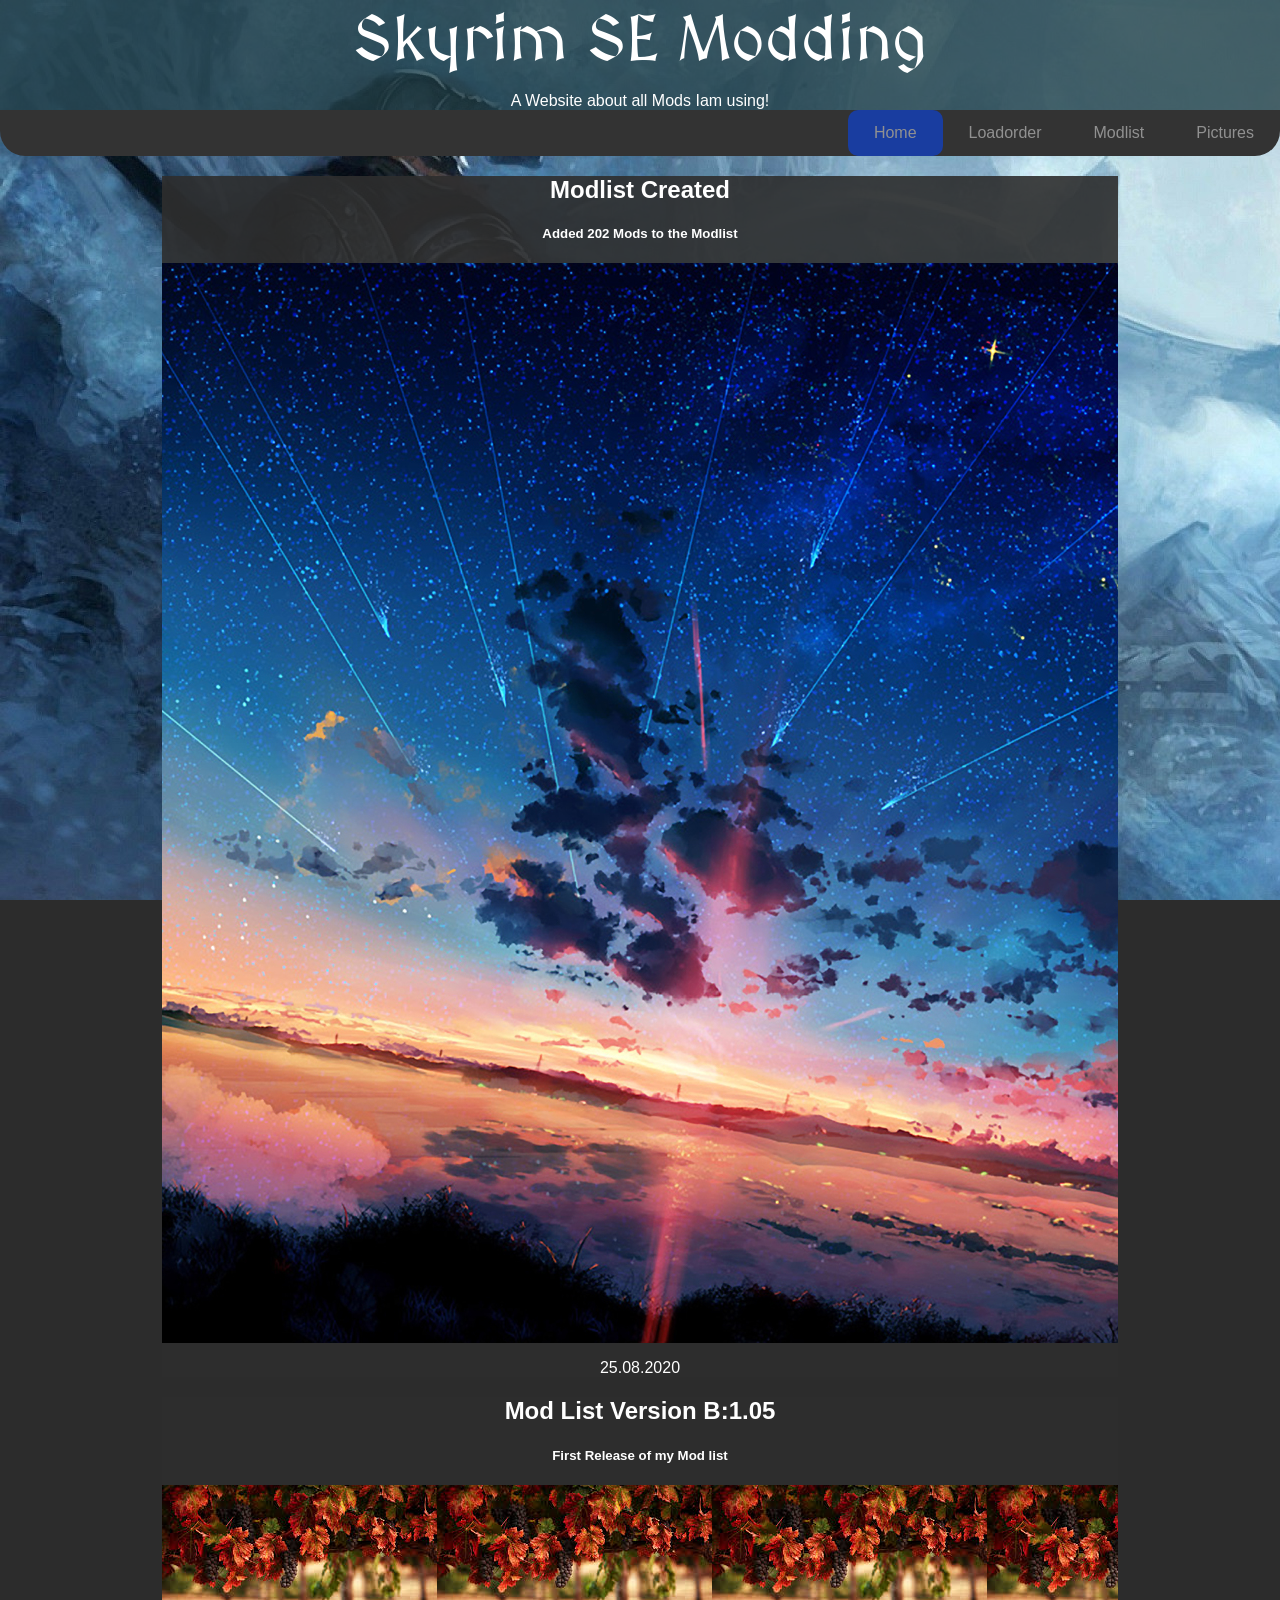
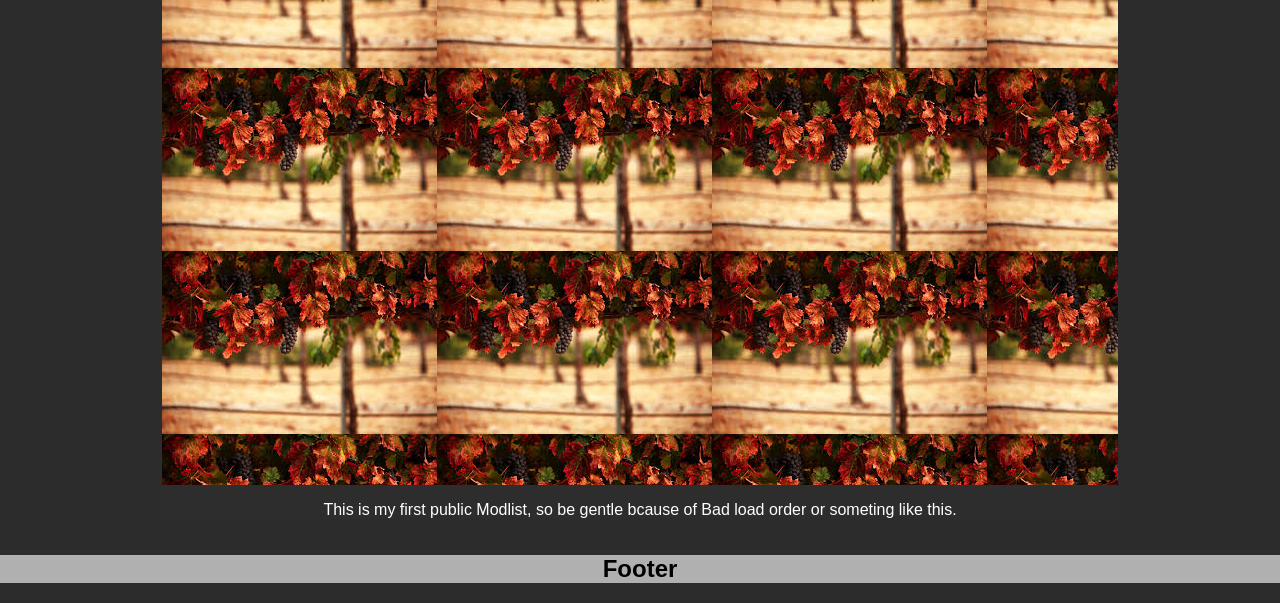
<file: index.html>
<!DOCTYPE html>
<html>
<head>
    <link rel="stylesheet" href="Design-Hauptseite.css">
    <meta name="viewport" content="width=device-width, initial-scale=1">
    <style>
  @import url('https://fonts.googleapis.com/css2?family=MedievalSharp&display=swap');
</style>
<title>Skyrim SE Modding 2020</title>
</head>
<body>

<div class="header">
  <h1>Skyrim SE Modding</h1>
  <p class="p2">A Website about all Mods Iam using!</p>
</div>

<div class="topnav">
    <a href="Seite-Pictures.html">Pictures</a>
  <a href="Modliste.html">Modlist</a>
  <a href="Loadorder.html">Loadorder</a>
  <a class="active" href="index.html">Home</a>
  </div>
  <a class="navbar-brand">
    <div class="logo-image">
        </div>
<div class="row">
  <div class="column">
    <div class="card">
      <h2>Modlist Created</h2>
      <h5>Added 202 Mods to the Modlist</h5>
      <div class="fakeimg"></div>
      <p>25.08.2020</p>
      <p></p>
    </div>
    <div class="card">
      <h2>Mod List Version B:1.05</h2>
      <h5>First Release of my Mod list</h5>
      <div class="fakeimg2" style="height:600px;"></div>
      
      <p>This is my first public Modlist, so be gentle bcause of Bad load order or someting like this.</p>
    </div>
  </div>
  </div>

<div class="footer">
  <h2>Footer</h2>
</div>

</body>
</html>
</file>
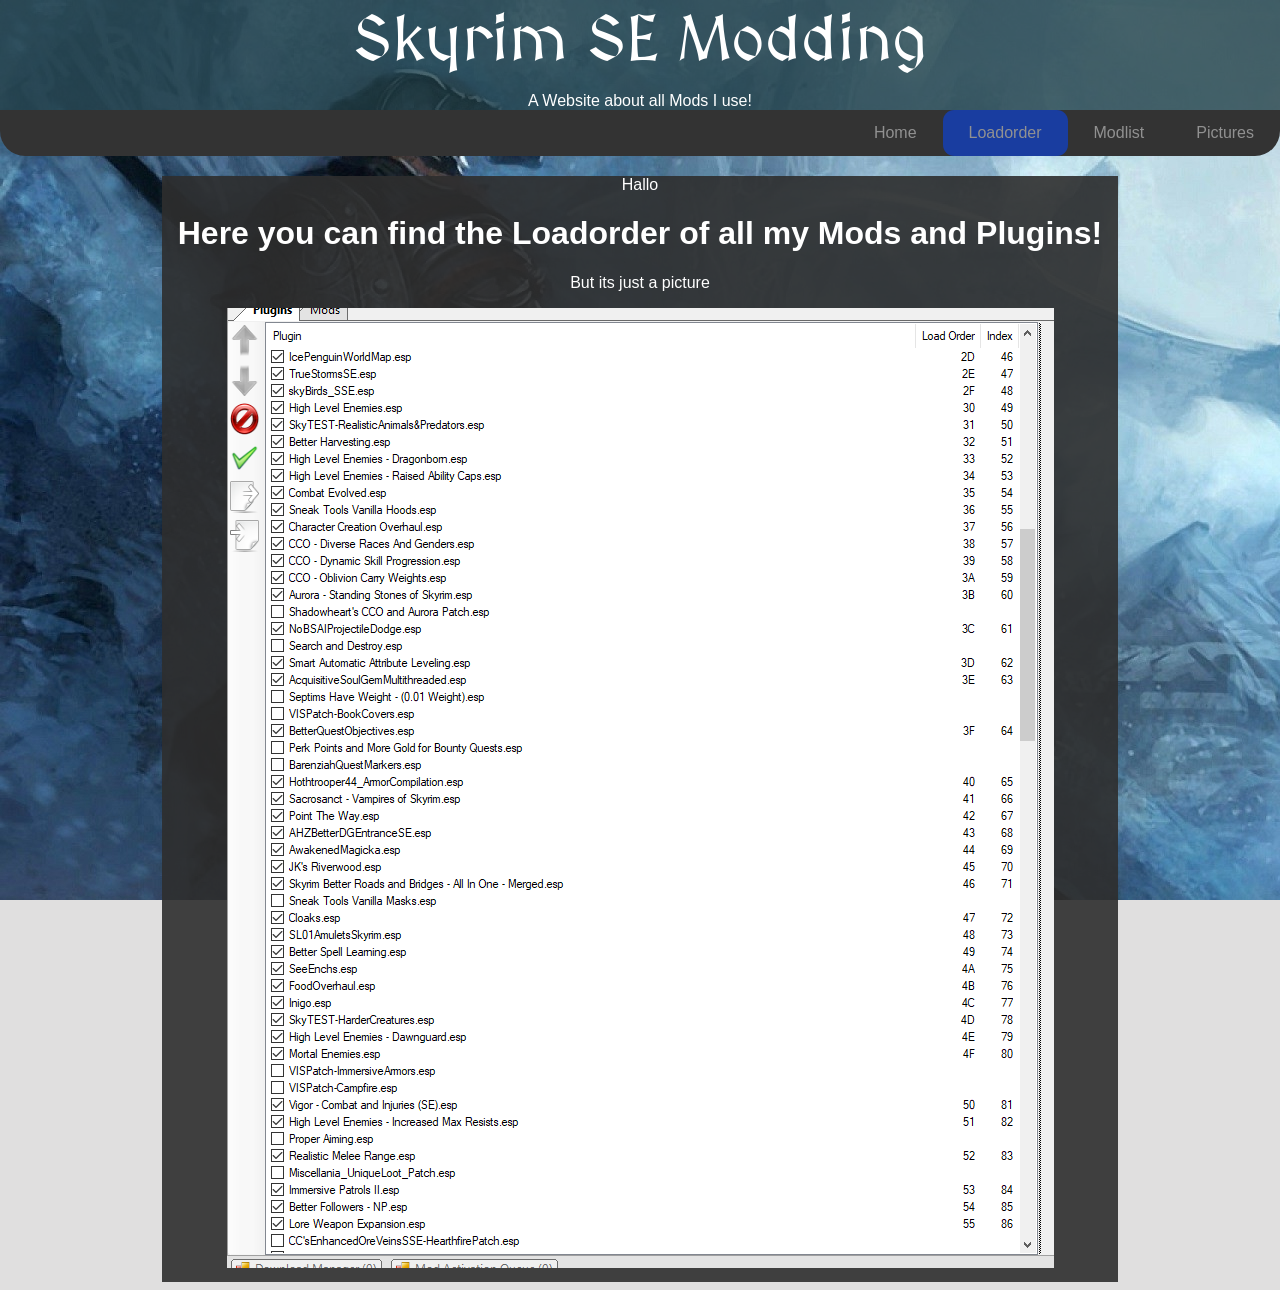
<file: Loadorder.html>
<!DOCTYPE html>
<html>
<head>
    <link rel="stylesheet" href="Design-Loadorder.css">
    <meta name="viewport" content="width=device-width, initial-scale=1">
    <style>
  @import url('https://fonts.googleapis.com/css2?family=MedievalSharp&display=swap');
</style>
<title>Skyrim SE Modding 2020</title>
</head>
<body>
  <body class="Dark_Block">

<div class="header">
  <h1>Skyrim SE Modding</h1>
  <p class="p2">A Website about all Mods I use!</p>
</div>


</div>
<div class="topnav">
    <a href="Seite-Pictures.html">Pictures</a>
  <a href="Modliste.html">Modlist</a>
  <a class="active" href="Loadorder.html">Loadorder</a>
  <a  href="index.html">Home</a>
  </div>
  <div class="body_loadorder">Hallo
    <h1 class="loadorderh1">Here you can find the Loadorder of all my Mods and Plugins!</h1>
    <p>But its just a picture</p>
    <div class="BildLoadorder">
        <img src="/Bilder/loadorder.png">
    </div>
    </div>
    </body>
  </body>
</file>
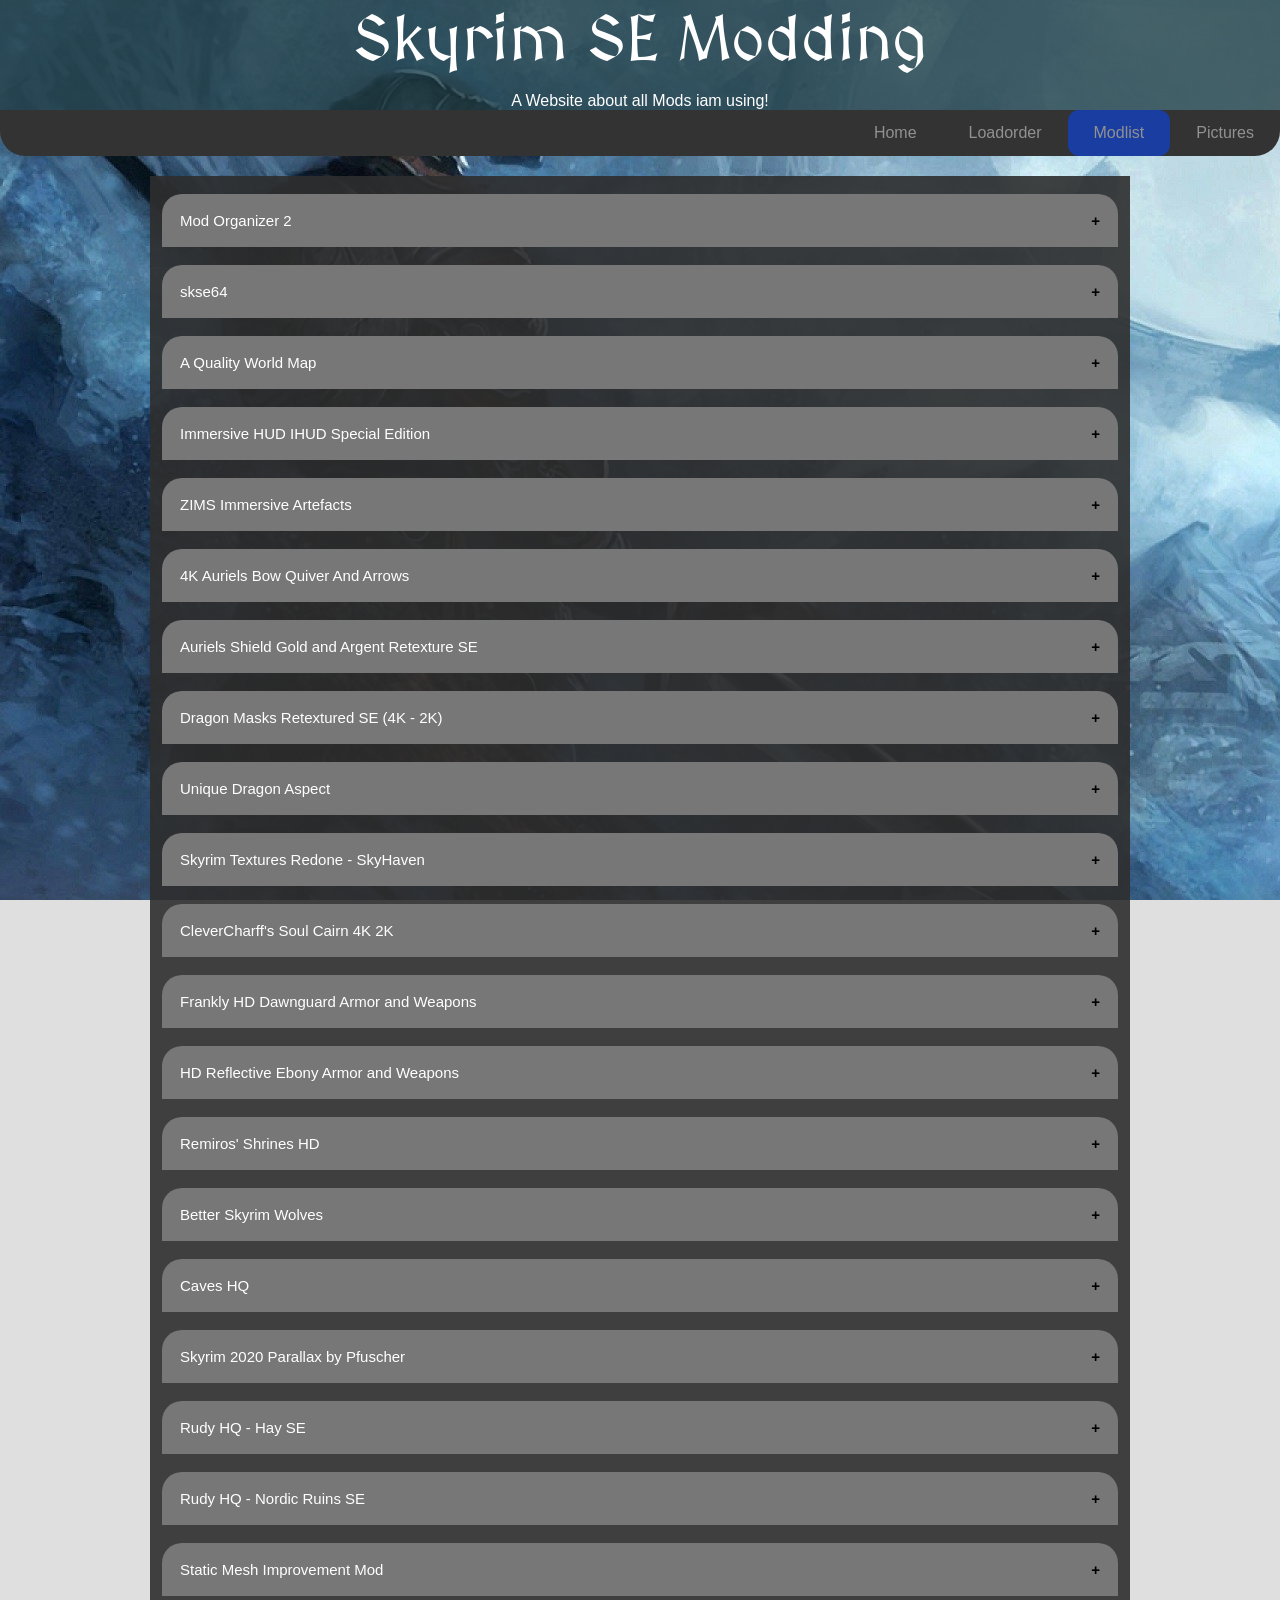
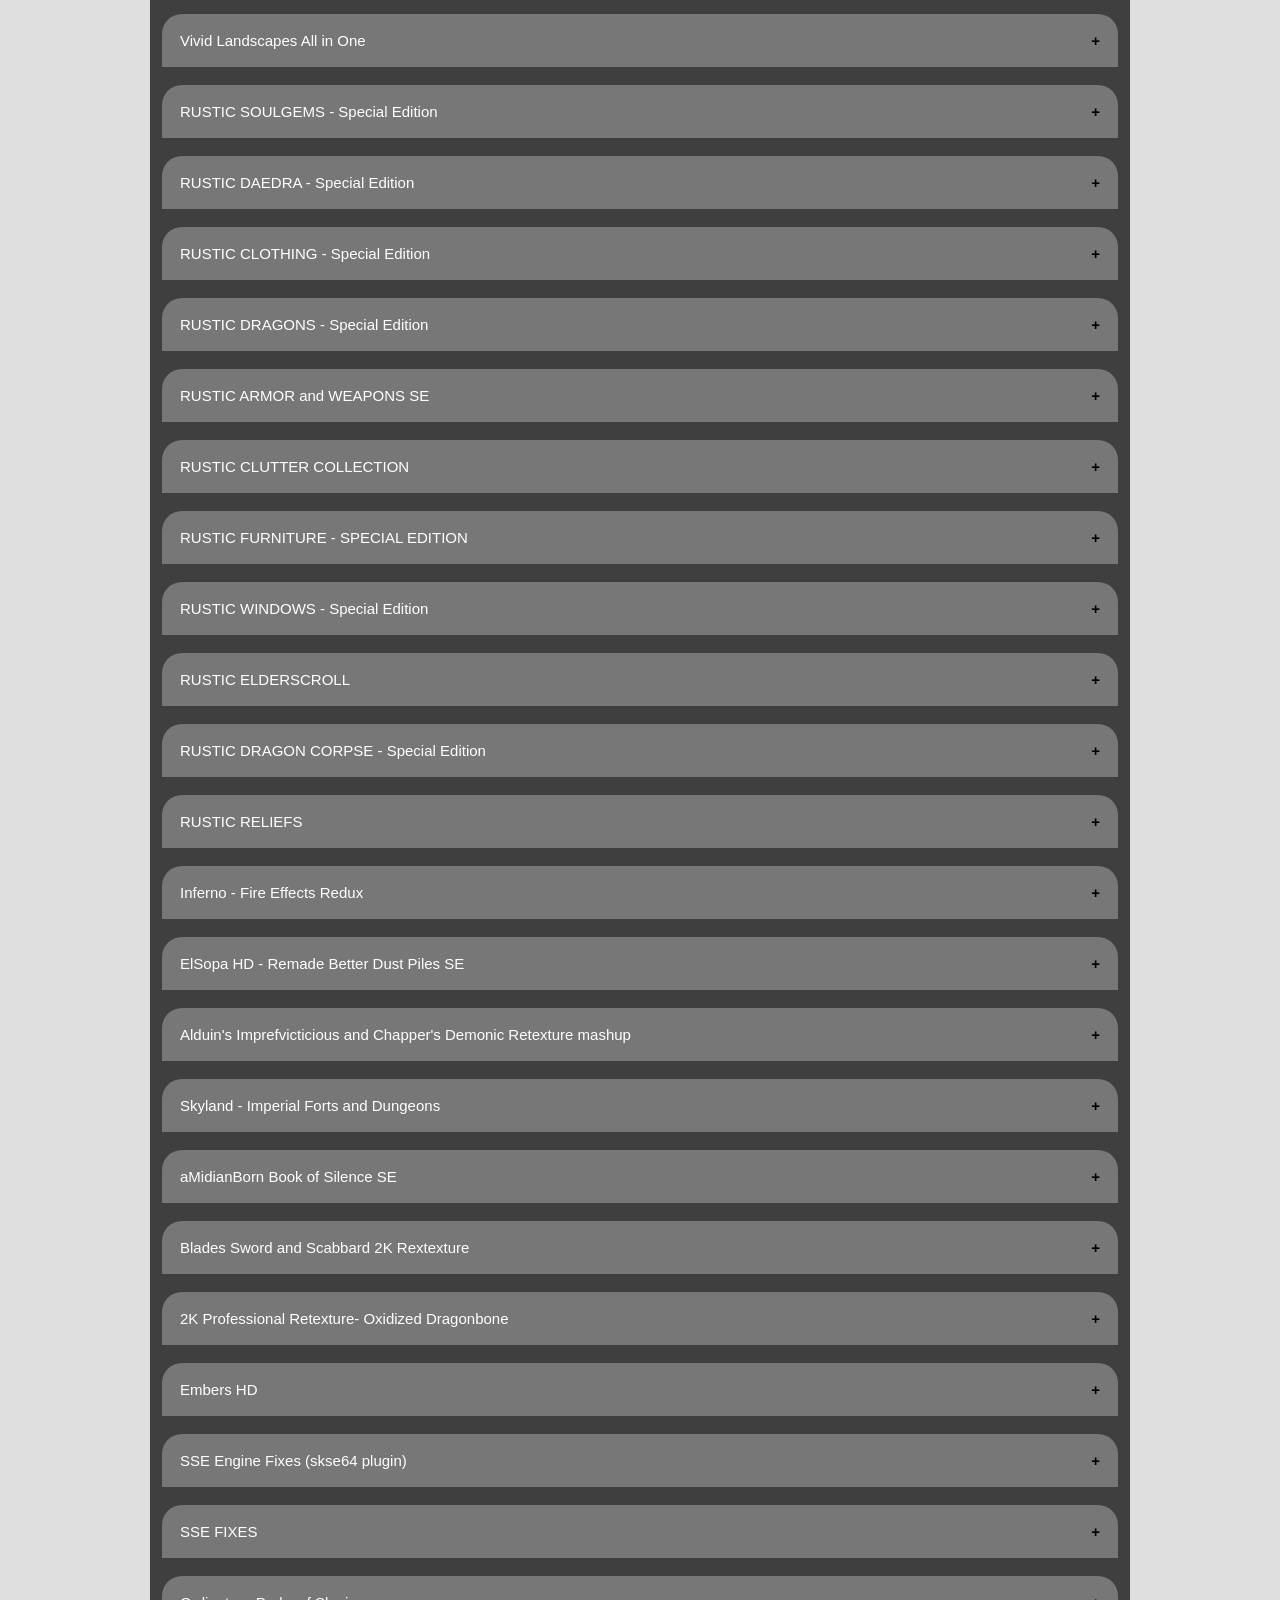
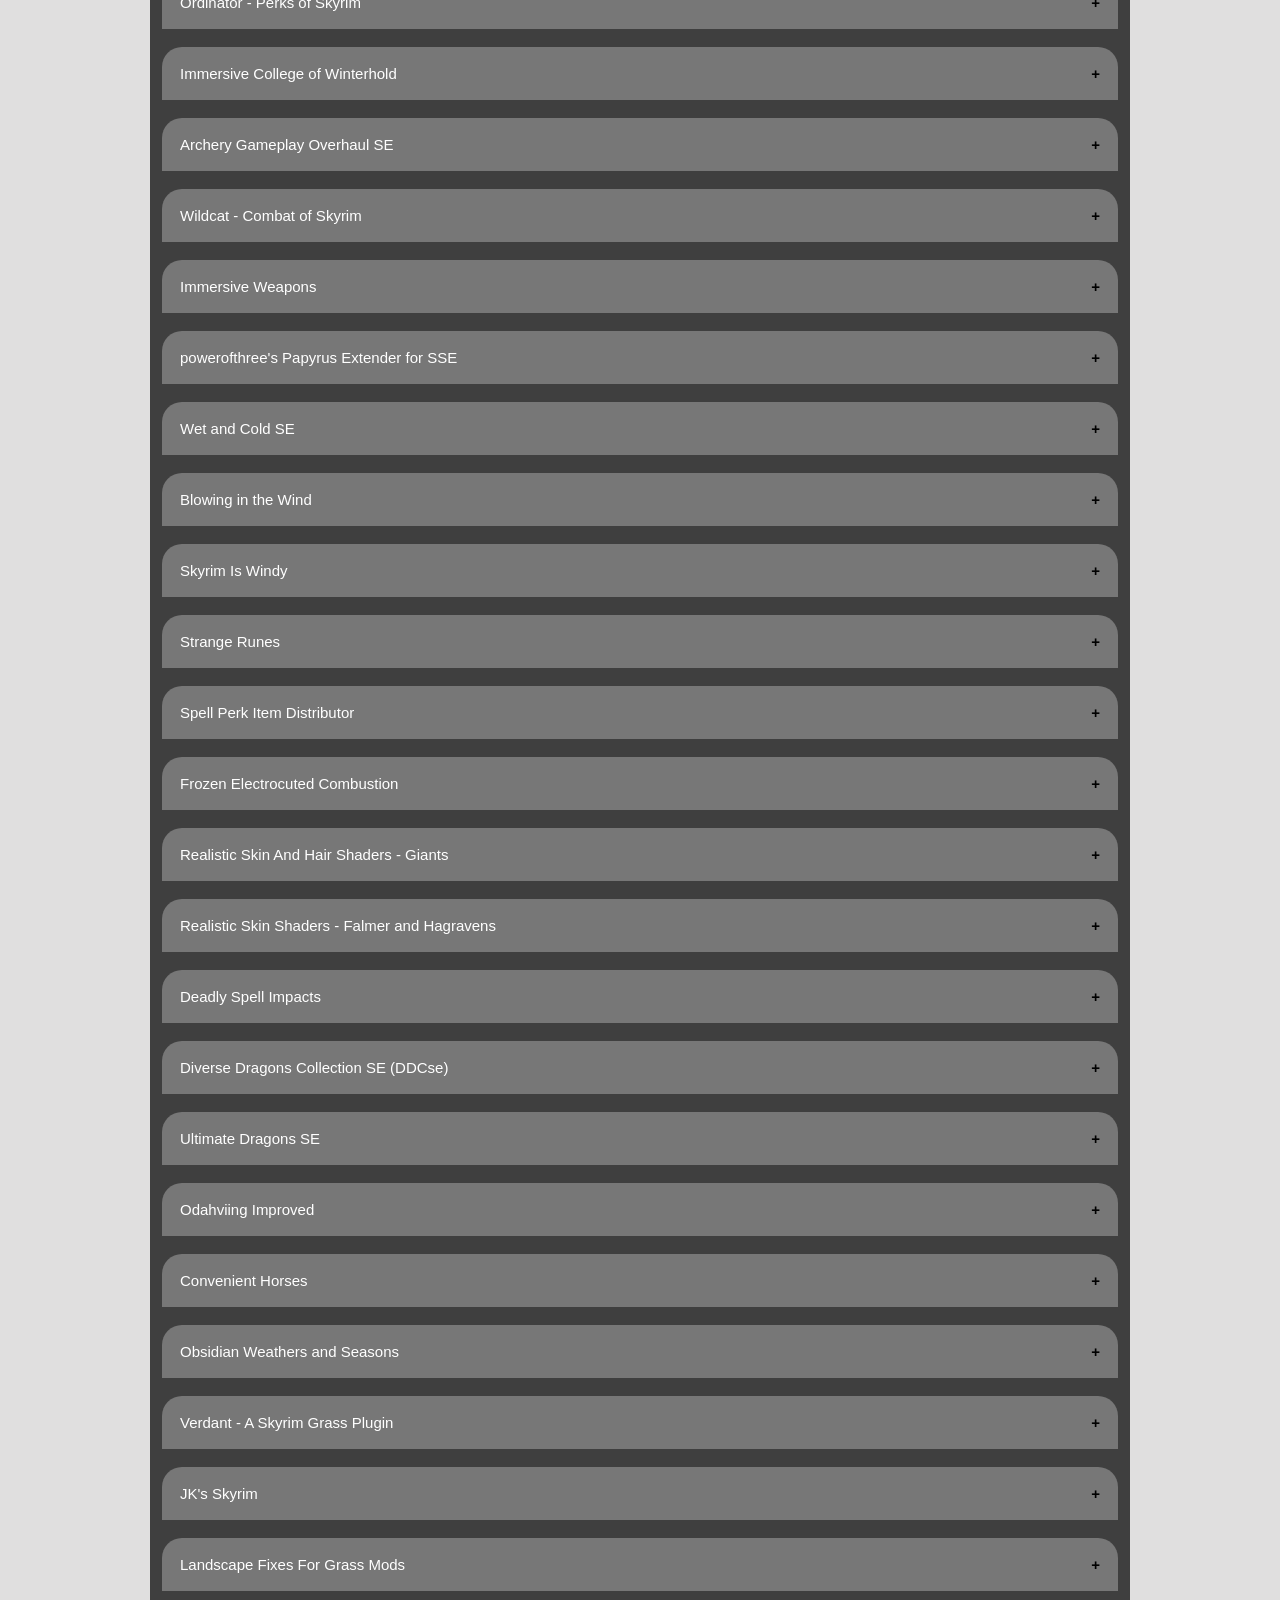
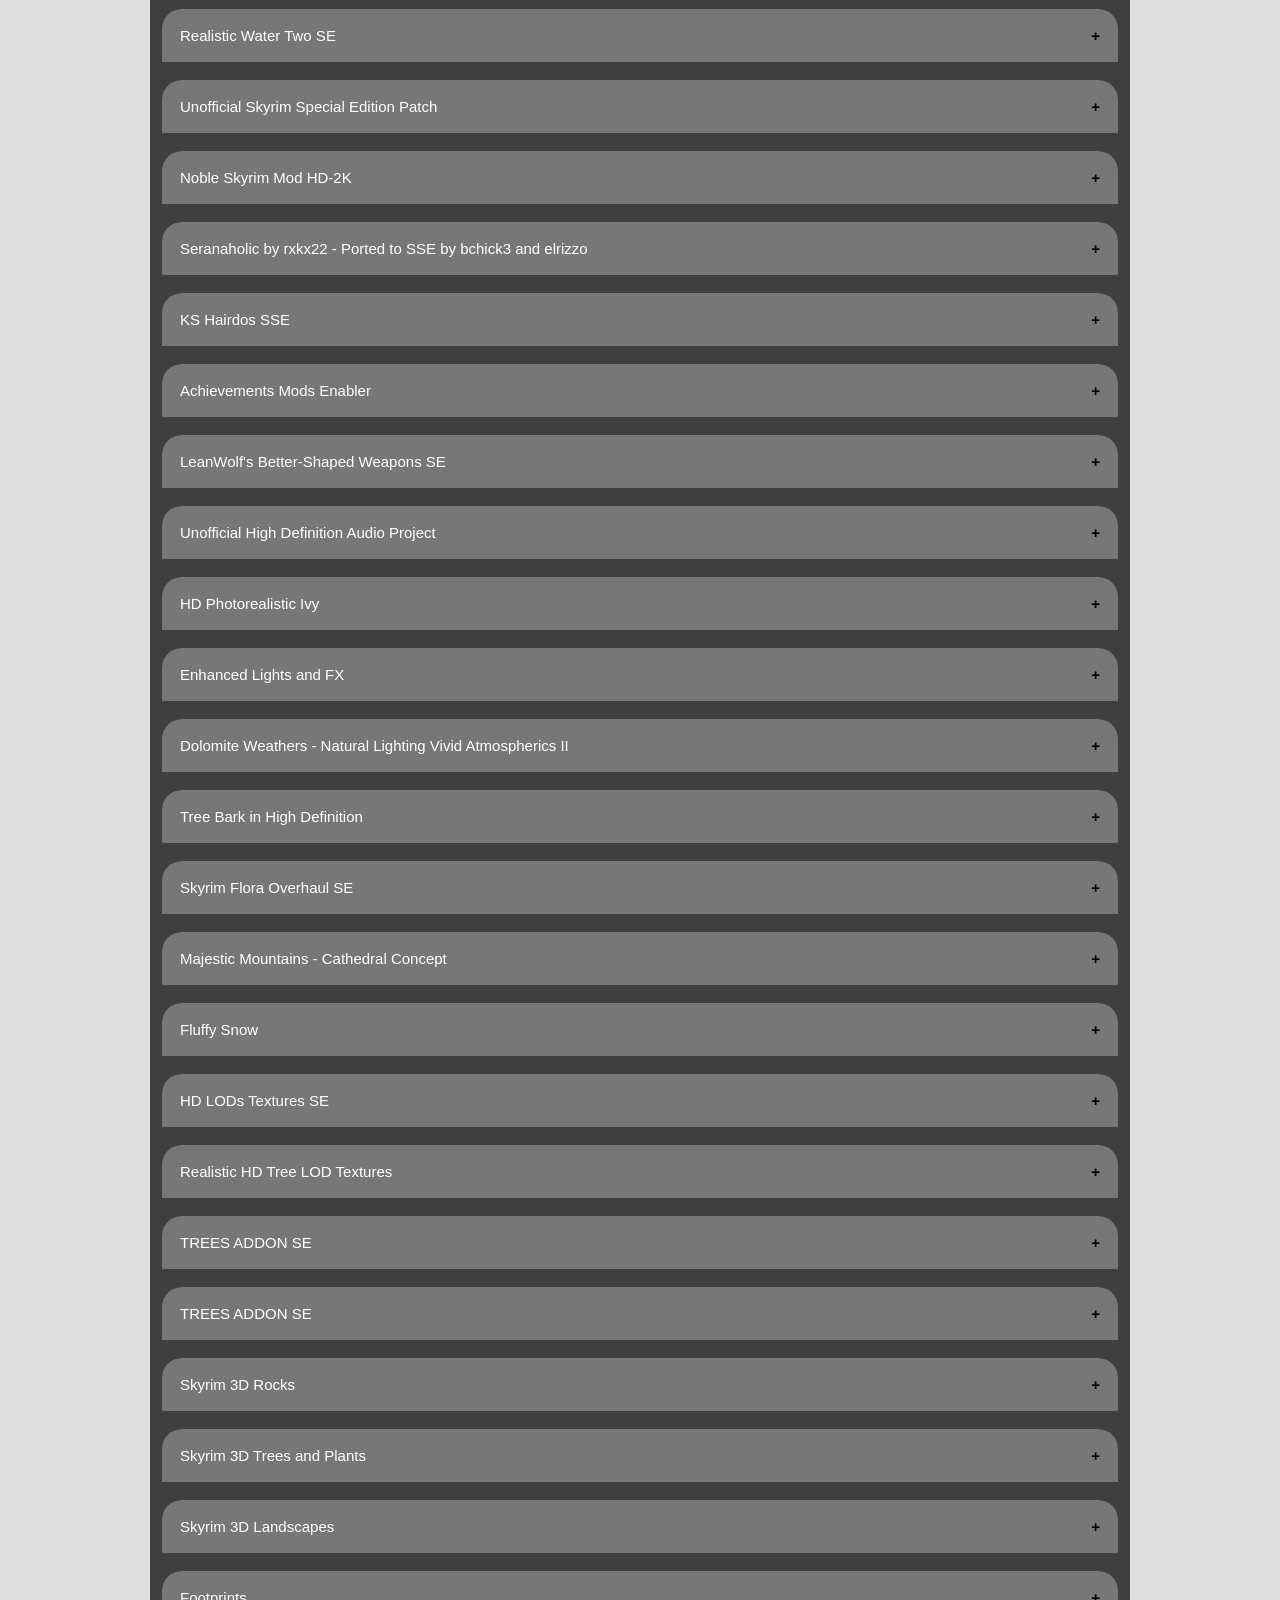
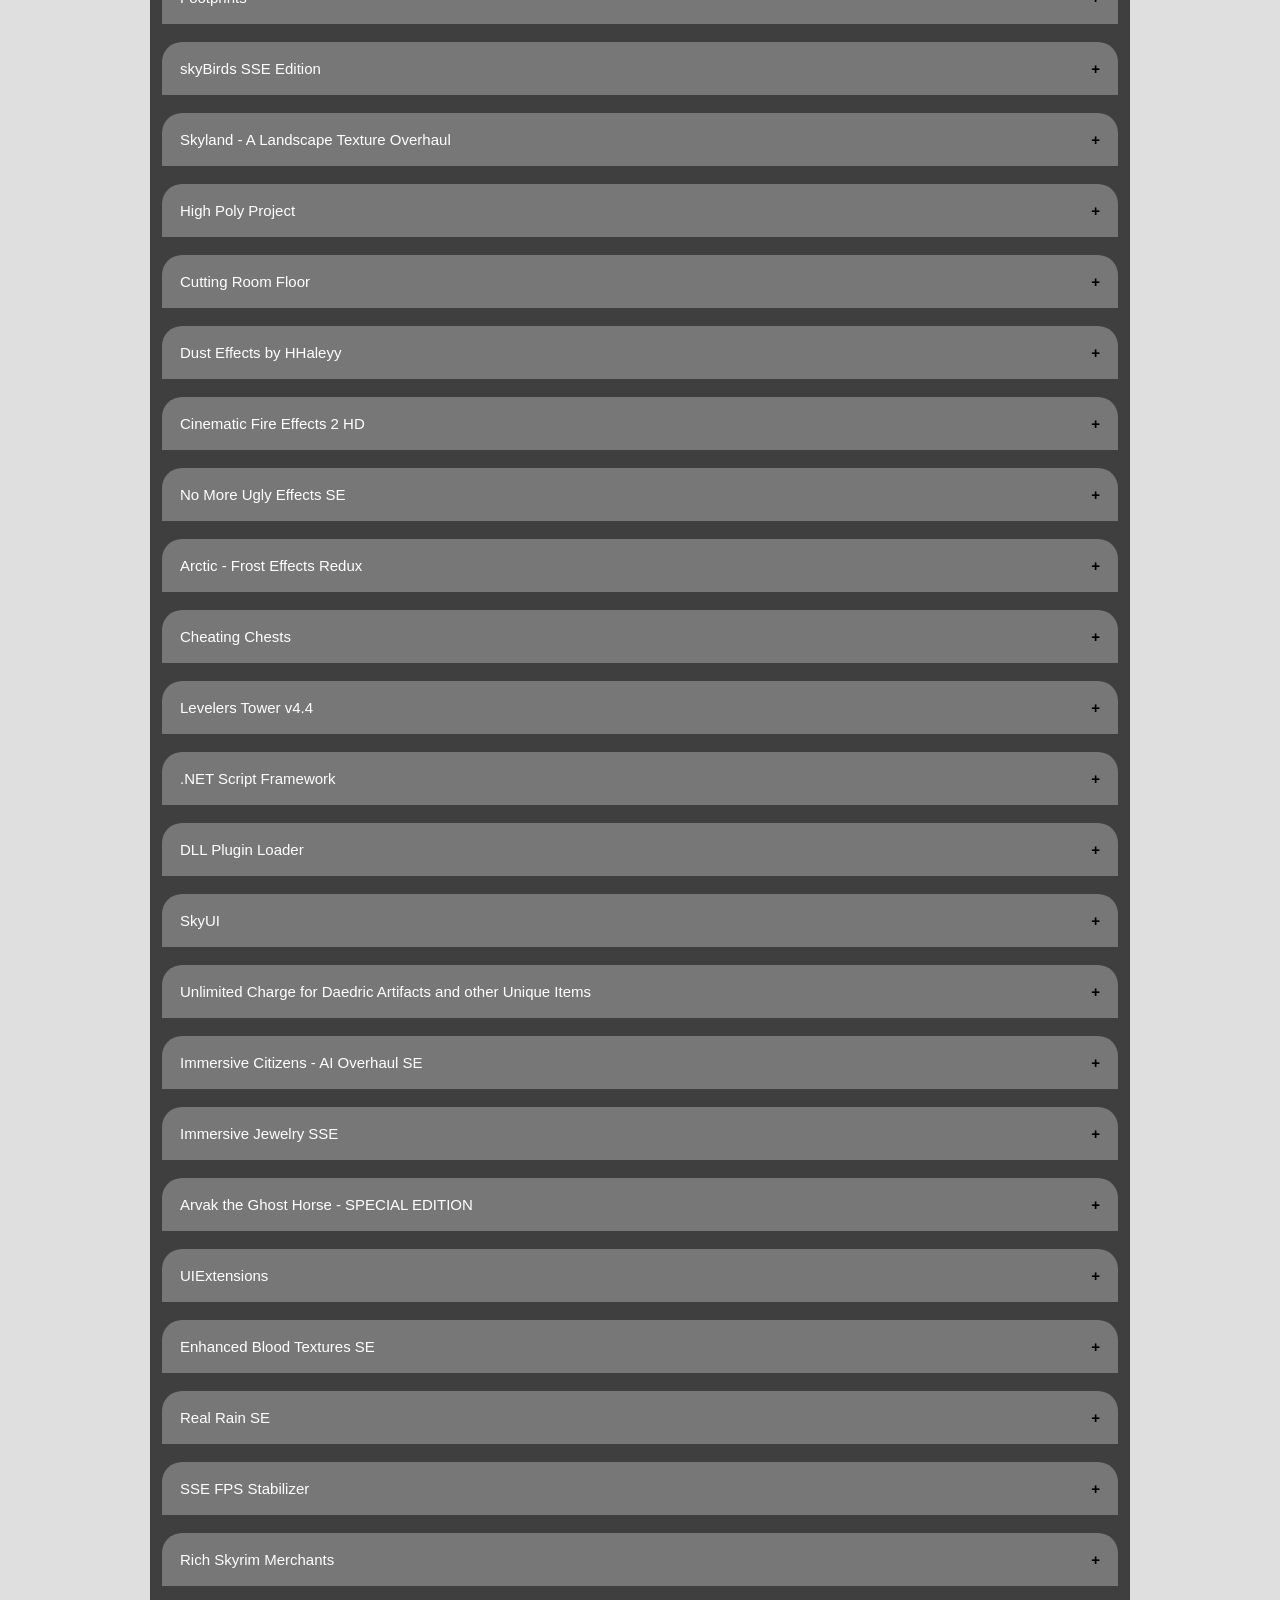
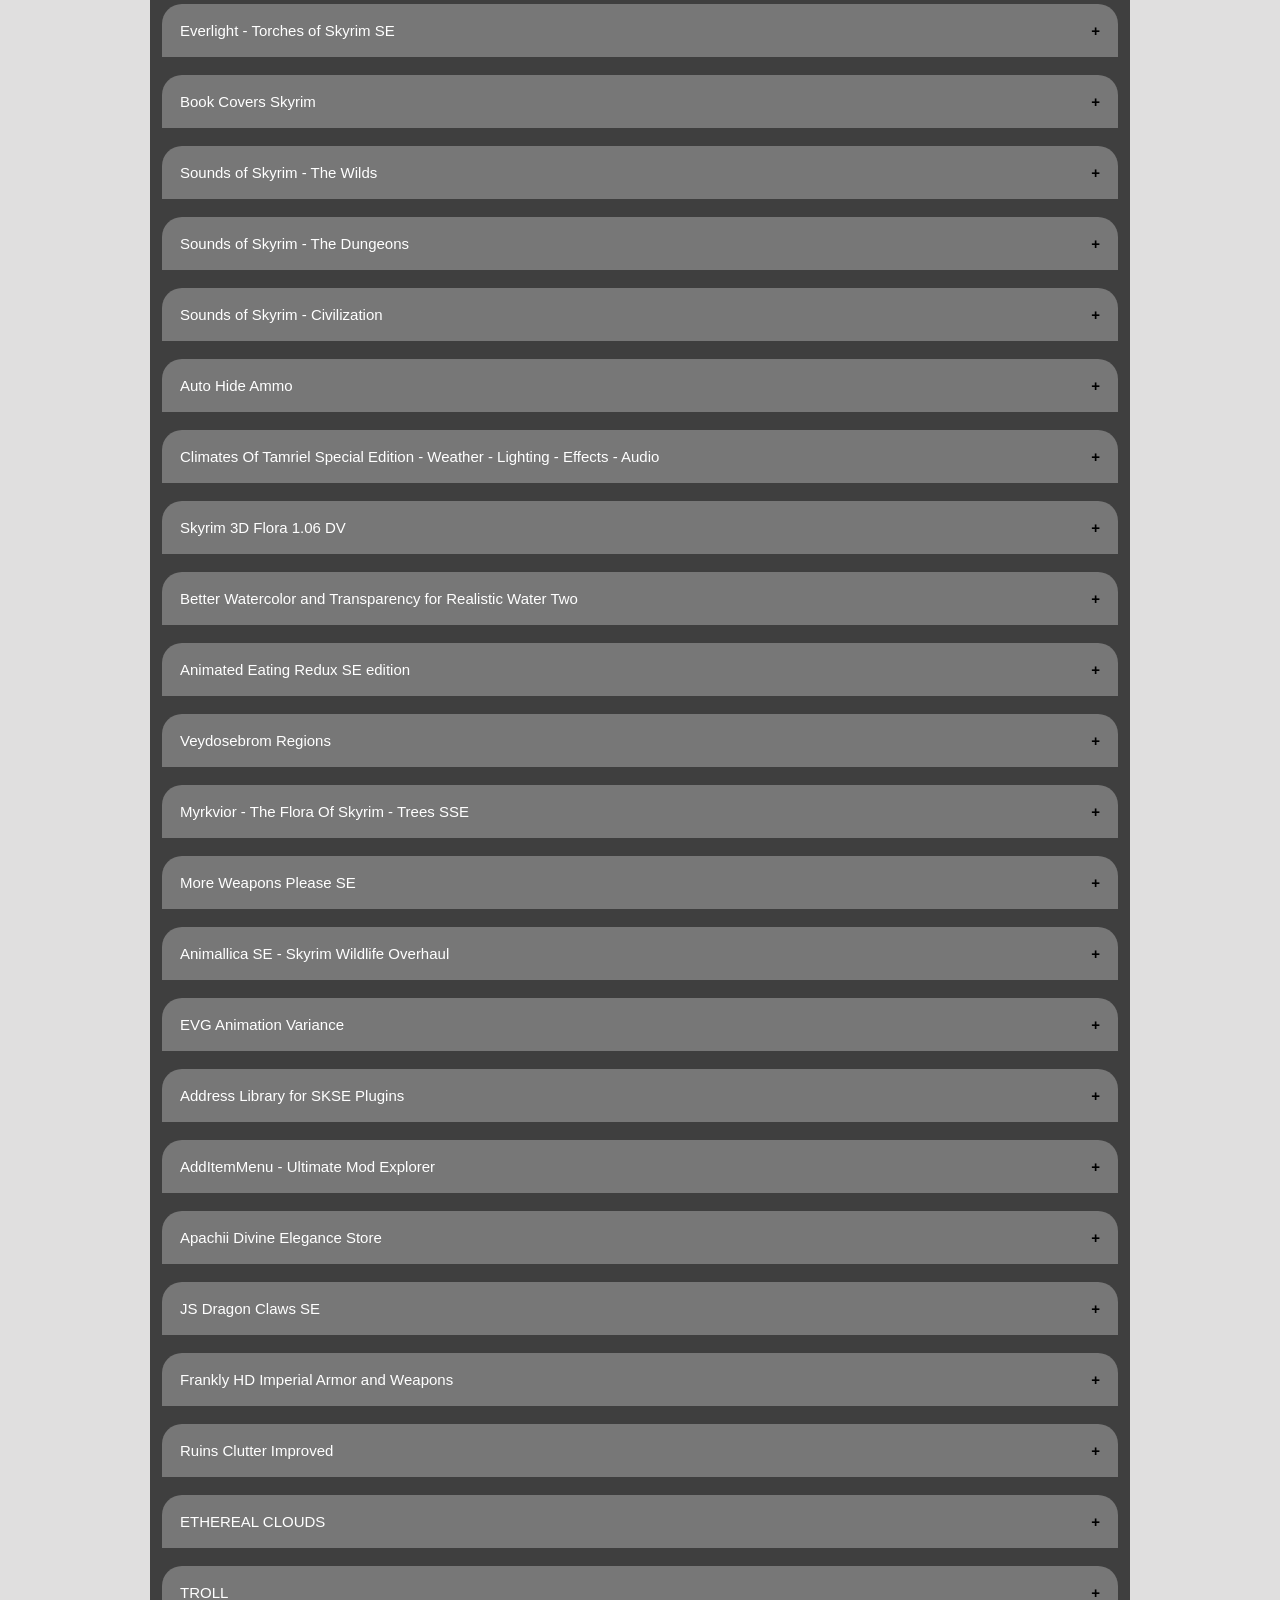
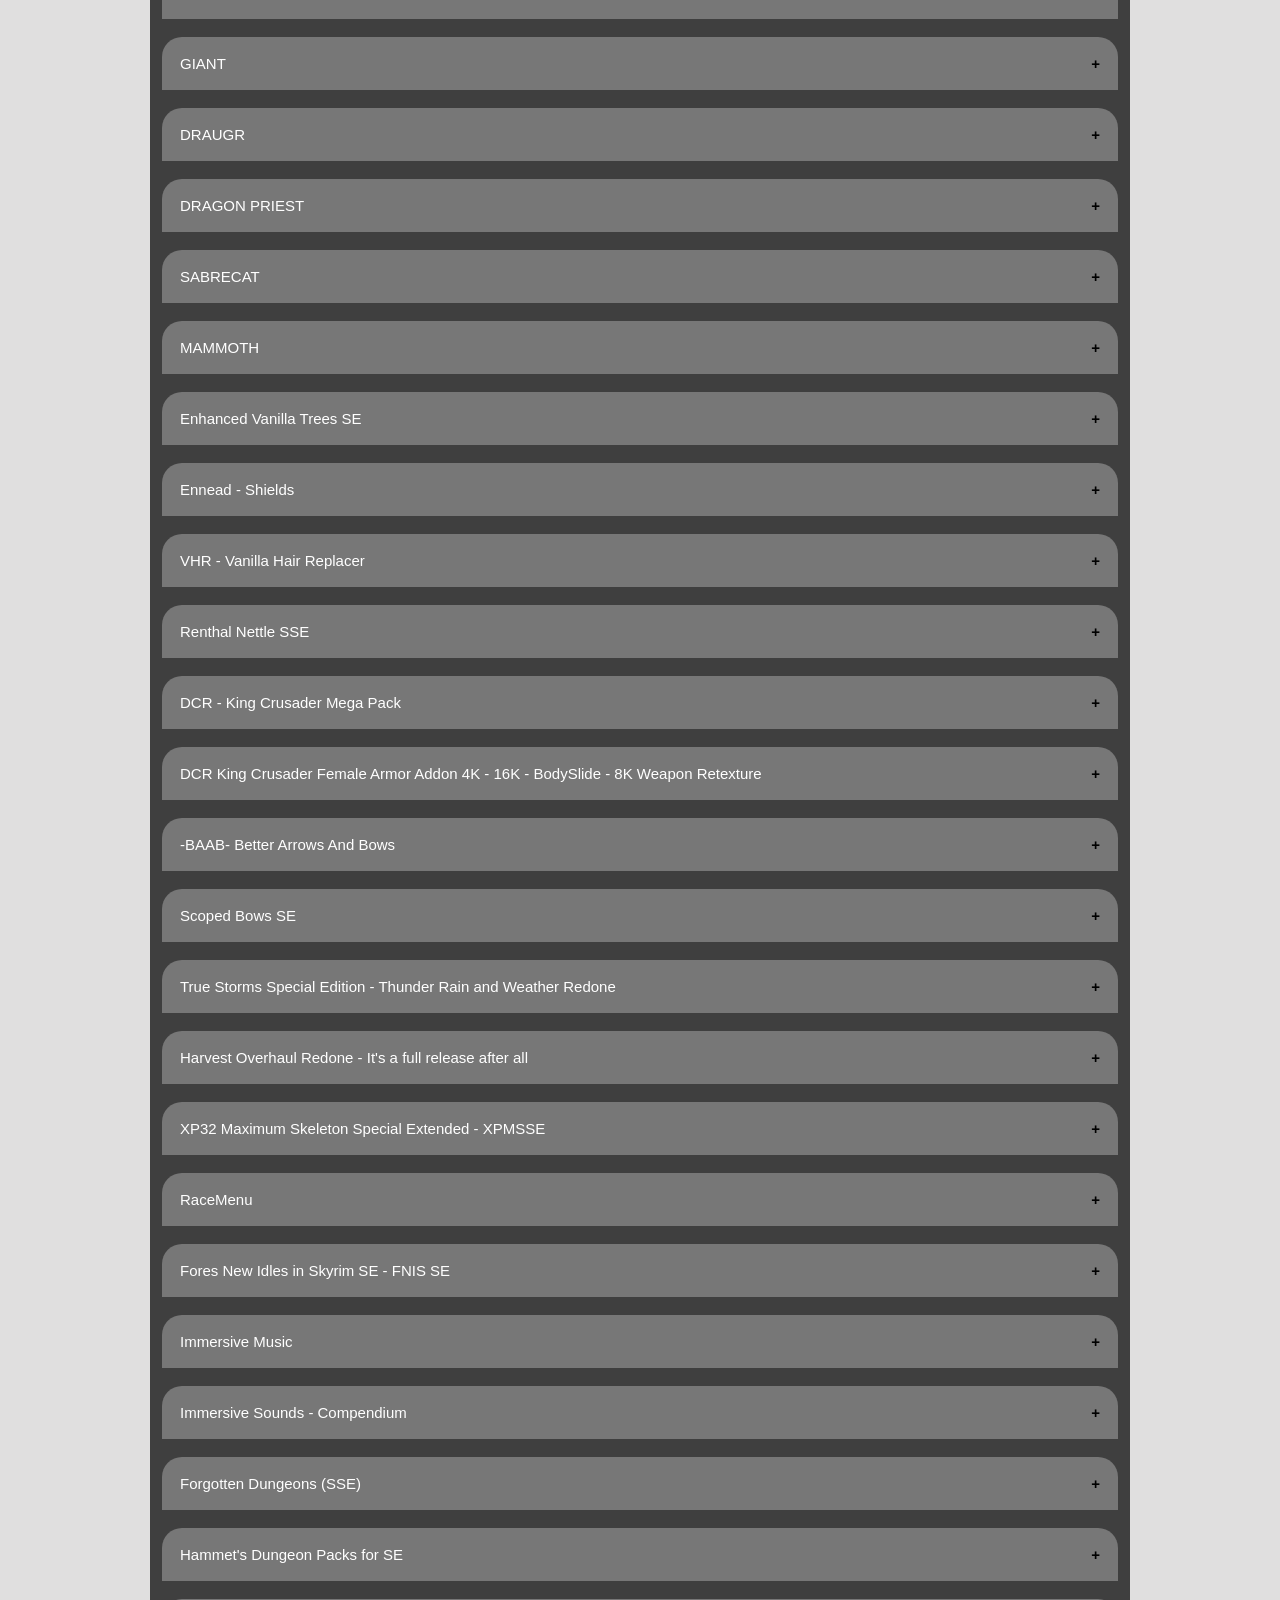
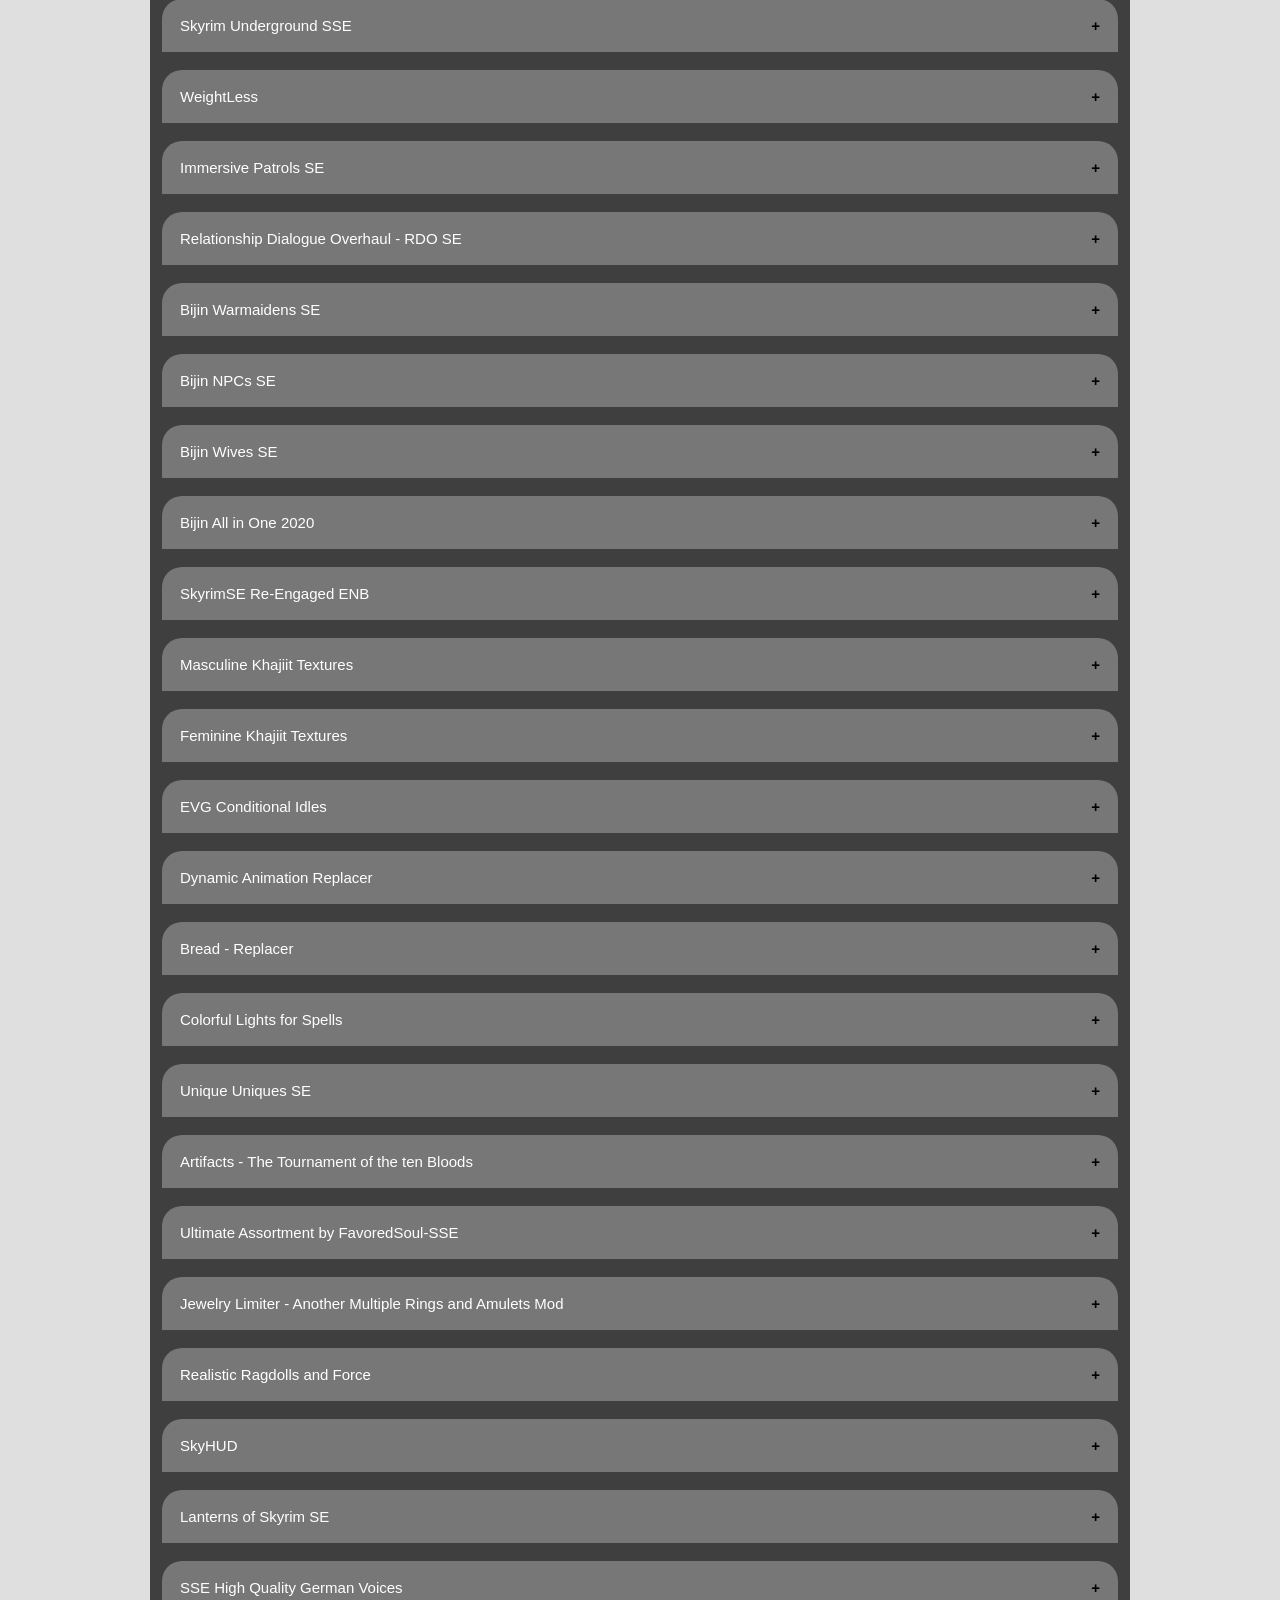
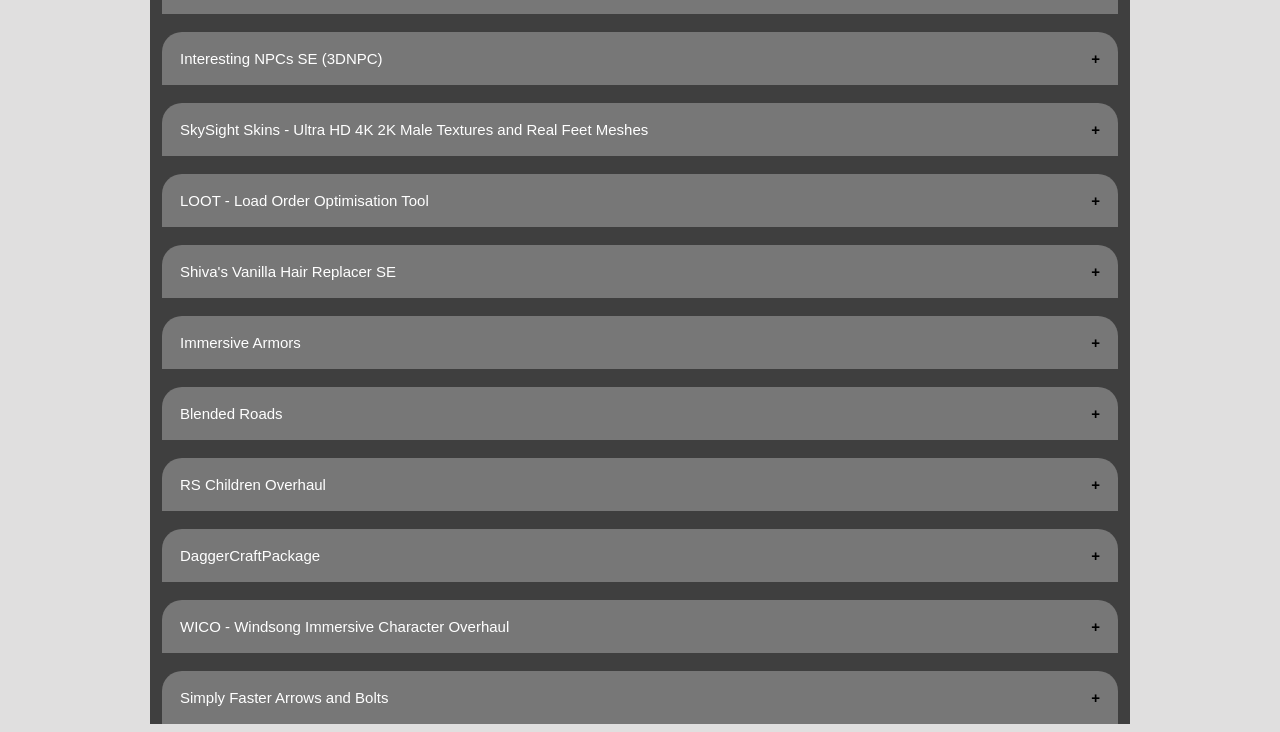
<file: Modliste.html>
<!doctype html>
<head>
    <link rel="stylesheet" href="Design-Modliste.css">
            <meta name="viewport" content="width=device-width, initial-scale=1">
 <style>
     @import url('https://fonts.googleapis.com/css2?family=MedievalSharp&display=swap');
</style>
</head>
<body>
  <script src="accordion.js" async></script> 
<div class="header">
  <h1>Skyrim SE Modding</h1>
  <p class="p2">A Website about all Mods iam using!</p>
</div>

<div class="topnav">
    <a href="Seite-Pictures.html">Pictures</a>
  <a class="activetopnav" href="Modliste.html">Modlist</a>
  <a href="Loadorder.html">Loadorder</a>
  <a href="index.html">Home</a>
  </div>
  <div class="boxfuerbox">
  <div class="box_accordion">
    <br>
    <button class="collapsible">Mod Organizer 2</button>
    <div class="content">
      <p>I preffer to use Mod Organizer 2 to install Mods, you can also use Vortex.</p>
      <a href="https://www.nexusmods.com/skyrimspecialedition/mods/6194" target="_blank">https://www.nexusmods.com/skyrimspecialedition/mods/6194</a>
    </div>
    <br>
    <button class="collapsible">skse64</button>
    <div class="content">
      <p>I preffer to use Mod Organizer 2 to install Mods, you can also use Vortex.</p>
      <a href="https://skse.silverlock.org/beta/skse64_2_00_19.7z" target="_blank">https://skse.silverlock.org/beta/skse64_2_00_19.7z</a>
    </div>
    <br>
    <button class="collapsible">A Quality World Map</button>
    <div class="content">
      <p>A more Detailed World Map!</p>
      <a href="https://www.nexusmods.com/skyrimspecialedition/mods/5804" target="_blank">https://www.nexusmods.com/skyrimspecialedition/mods/5804</a>
    </div>
    <br>
    <button class="collapsible">Immersive HUD IHUD Special Edition</button>
    <div class="content">
      <p>A more Detailed World Map!</p>
      <a href="https://www.nexusmods.com/skyrimspecialedition/mods/12440" target="_blank">https://www.nexusmods.com/skyrimspecialedition/mods/12440</a>
    </div>
    <br>
    <button class="collapsible">ZIMS Immersive Artefacts</button>
    <div class="content">
      <p>A more Detailed World Map!</p>
      <a href="https://www.nexusmods.com/skyrimspecialedition/mods/9138" target="_blank">https://www.nexusmods.com/skyrimspecialedition/mods/9138</a>
    </div>
    <br>
    <button class="collapsible">4K Auriels Bow Quiver And Arrows</button>
    <div class="content">
      <p>A more Detailed World Map!</p>
      <a href="https://www.nexusmods.com/skyrimspecialedition/mods/24907" target="_blank">https://www.nexusmods.com/skyrimspecialedition/mods/24907</a>
    </div>
    <br>
    <button class="collapsible">Auriels Shield Gold and Argent Retexture SE</button>
    <div class="content">
      <p>A more Detailed World Map!</p>
      <a href="https://www.nexusmods.com/skyrimspecialedition/mods/21180" target="_blank">https://www.nexusmods.com/skyrimspecialedition/mods/21180</a>
    </div>
    <br>
    <button class="collapsible">Dragon Masks Retextured SE (4K - 2K)</button>
    <div class="content">
      <p>A more Detailed World Map!</p>
      <a href="https://www.nexusmods.com/skyrimspecialedition/mods/22699" target="_blank">https://www.nexusmods.com/skyrimspecialedition/mods/22699</a>
    </div>
    <br>
    <button class="collapsible">Unique Dragon Aspect</button>
    <div class="content">
      <p>A more Detailed World Map!</p>
      <a href="https://www.nexusmods.com/skyrimspecialedition/mods/18583" target="_blank">https://www.nexusmods.com/skyrimspecialedition/mods/18583</a>
    </div>
    <br>
    <button class="collapsible">Skyrim Textures Redone - SkyHaven</button>
    <div class="content">
      <p>A more Detailed World Map!</p>
      <a href="https://www.nexusmods.com/skyrimspecialedition/mods/10375" target="_blank">https://www.nexusmods.com/skyrimspecialedition/mods/10375</a>
    </div>
    <br>
    <button class="collapsible">CleverCharff's Soul Cairn 4K 2K</button>
    <div class="content">
      <p>A more Detailed World Map!</p>
      <a href="https://www.nexusmods.com/skyrimspecialedition/mods/34416" target="_blank">https://www.nexusmods.com/skyrimspecialedition/mods/34416</a>
    </div>
    <br>
    <button class="collapsible">Frankly HD Dawnguard Armor and Weapons</button>
    <div class="content">
      <p>A more Detailed World Map!</p>
      <a href="https://www.nexusmods.com/skyrimspecialedition/mods/19663" target="_blank">https://www.nexusmods.com/skyrimspecialedition/mods/19663</a>
    </div>
    <br>
    <button class="collapsible">HD Reflective Ebony Armor and Weapons</button>
    <div class="content">
      <p>A more Detailed World Map!</p>
      <a href="https://www.nexusmods.com/skyrimspecialedition/mods/37701" target="_blank">https://www.nexusmods.com/skyrimspecialedition/mods/37701</a>
    </div>
    <br>
    <button class="collapsible">Remiros' Shrines HD</button>
    <div class="content">
      <p>A more Detailed World Map!</p>
      <a href="https://www.nexusmods.com/skyrimspecialedition/mods/22328" target="_blank">https://www.nexusmods.com/skyrimspecialedition/mods/22328</a>
    </div>
    <br>
    <button class="collapsible">Better Skyrim Wolves</button>
    <div class="content">
      <p>A more Detailed World Map!</p>
      <a href="https://www.nexusmods.com/skyrimspecialedition/mods/6824" target="_blank">https://www.nexusmods.com/skyrimspecialedition/mods/6824</a>
    </div>
    <br>
    <button class="collapsible">Caves HQ</button>
    <div class="content">
      <p>A more Detailed World Map!</p>
      <a href="https://www.nexusmods.com/skyrimspecialedition/mods/22277" target="_blank">https://www.nexusmods.com/skyrimspecialedition/mods/22277</a>
    </div>
    <br>
    <button class="collapsible">Skyrim 2020 Parallax by Pfuscher</button>
    <div class="content">
      <p>A more Detailed World Map!</p>
      <a href="https://www.nexusmods.com/skyrimspecialedition/mods/2347?tab=files" target="_blank">https://www.nexusmods.com/skyrimspecialedition/mods/2347?tab=files</a>
    </div>
    <br>
    <button class="collapsible">Rudy HQ - Hay SE </button>
    <div class="content">
      <p>A more Detailed World Map!</p>
      <a href="https://www.nexusmods.com/skyrimspecialedition/mods/25125" target="_blank">https://www.nexusmods.com/skyrimspecialedition/mods/25125</a>
    </div>
    <br>
    <button class="collapsible">Rudy HQ - Nordic Ruins SE</button>
    <div class="content">
      <p>A more Detailed World Map!</p>
      <a href="https://www.nexusmods.com/skyrimspecialedition/mods/19365" target="_blank">https://www.nexusmods.com/skyrimspecialedition/mods/19365</a>
    </div>
    <br>
    <button class="collapsible">Static Mesh Improvement Mod</button>
    <div class="content">
      <p>A more Detailed World Map!</p>
      <a href="SMIM https://www.nexusmods.com/skyrimspecialedition/mods/659" target="_blank">SMIM https://www.nexusmods.com/skyrimspecialedition/mods/659</a>
    </div>
    <br>
    <button class="collapsible">Vivid Landscapes All in One </button>
    <div class="content">
      <p>A more Detailed World Map!</p>
      <a href="https://www.nexusmods.com/skyrimspecialedition/mods/5488" target="_blank">https://www.nexusmods.com/skyrimspecialedition/mods/5488</a>
    </div>
    <br>
    <button class="collapsible">RUSTIC SOULGEMS - Special Edition</button>
    <div class="content">
      <p>A more Detailed World Map!</p>
      <a href="https://www.nexusmods.com/skyrimspecialedition/mods/5785" target="_blank">https://www.nexusmods.com/skyrimspecialedition/mods/5785</a>
    </div>
    <br>
    <button class="collapsible">RUSTIC DAEDRA - Special Edition</button>
    <div class="content">
      <p>A more Detailed World Map!</p>
      <a href="https://www.nexusmods.com/skyrimspecialedition/mods/19272" target="_blank">https://www.nexusmods.com/skyrimspecialedition/mods/19272</a>
    </div>
    <br>
    <button class="collapsible">RUSTIC CLOTHING - Special Edition</button>
    <div class="content">
      <p>A more Detailed World Map!</p>
      <a href="https://www.nexusmods.com/skyrimspecialedition/mods/4703" target="_blank">https://www.nexusmods.com/skyrimspecialedition/mods/4703</a>
    </div>
    <br>
    <button class="collapsible">RUSTIC DRAGONS - Special Edition</button>
    <div class="content">
      <p>A more Detailed World Map!</p>
      <a href="https://www.nexusmods.com/skyrimspecialedition/mods/37700" target="_blank">https://www.nexusmods.com/skyrimspecialedition/mods/37700</a>
    </div>
    <br>
    <button class="collapsible">RUSTIC ARMOR and WEAPONS SE</button>
    <div class="content">
      <p>A more Detailed World Map!</p>
      <a href="https://www.nexusmods.com/skyrimspecialedition/mods/19666" target="_blank">https://www.nexusmods.com/skyrimspecialedition/mods/19666</a>
    </div>
    <br>
    <button class="collapsible">RUSTIC CLUTTER COLLECTION</button>
    <div class="content">
      <p>A more Detailed World Map!</p>
      <a href="https://www.nexusmods.com/skyrimspecialedition/mods/5795" target="_blank">https://www.nexusmods.com/skyrimspecialedition/mods/5795</a>
    </div>
    <br>
    <button class="collapsible">RUSTIC FURNITURE - SPECIAL EDITION</button>
    <div class="content">
      <p>A more Detailed World Map!</p>
      <a href="https://www.nexusmods.com/skyrimspecialedition/mods/17228" target="_blank">https://www.nexusmods.com/skyrimspecialedition/mods/17228</a>
    </div>
    <br>
    <button class="collapsible">RUSTIC WINDOWS - Special Edition</button>
    <div class="content">
      <p>A more Detailed World Map!</p>
      <a href="https://www.nexusmods.com/skyrimspecialedition/mods/1937" target="_blank">https://www.nexusmods.com/skyrimspecialedition/mods/1937</a>
    </div>
    <br>
    <button class="collapsible">RUSTIC ELDERSCROLL</button>
    <div class="content">
      <p>A more Detailed World Map!</p>
      <a href="https://www.nexusmods.com/skyrimspecialedition/mods/17757" target="_blank">https://www.nexusmods.com/skyrimspecialedition/mods/17757</a>
    </div>
    <br>
    <button class="collapsible">RUSTIC DRAGON CORPSE - Special Edition</button>
    <div class="content">
      <p>A more Detailed World Map!</p>
      <a href="https://www.nexusmods.com/skyrimspecialedition/mods/17639" target="_blank">https://www.nexusmods.com/skyrimspecialedition/mods/17639</a>
    </div>
    <br>
    <button class="collapsible">RUSTIC RELIEFS</button>
    <div class="content">
      <p>A more Detailed World Map!</p>
      <a href="https://www.nexusmods.com/skyrimspecialedition/mods/34684" target="_blank">https://www.nexusmods.com/skyrimspecialedition/mods/34684</a>
    </div>
    <br>
    <button class="collapsible">Inferno - Fire Effects Redux</button>
    <div class="content">
      <p>A more Detailed World Map!</p>
      <a href="https://www.nexusmods.com/skyrimspecialedition/mods/29316" target="_blank">https://www.nexusmods.com/skyrimspecialedition/mods/29316</a>
    </div>
    <br>
    <button class="collapsible">ElSopa HD - Remade Better Dust Piles SE</button>
    <div class="content">
      <p>A more Detailed World Map!</p>
      <a href="https://www.nexusmods.com/skyrimspecialedition/mods/22106" target="_blank">https://www.nexusmods.com/skyrimspecialedition/mods/22106</a>
    </div>
    <br>
    <button class="collapsible">Alduin's Imprefvicticious and Chapper's Demonic Retexture mashup</button>
    <div class="content">
      <p>A more Detailed World Map!</p>
      <a href="https://www.nexusmods.com/skyrimspecialedition/mods/33007" target="_blank">https://www.nexusmods.com/skyrimspecialedition/mods/33007</a>
    </div>
    <br>
    <button class="collapsible">Skyland - Imperial Forts and Dungeons</button>
    <div class="content">
      <p>A more Detailed World Map!</p>
      <a href="https://www.nexusmods.com/skyrimspecialedition/mods/16354" target="_blank">https://www.nexusmods.com/skyrimspecialedition/mods/16354</a>
    </div>
    <br>
    <button class="collapsible">aMidianBorn Book of Silence SE</button>
    <div class="content">
      <p>A more Detailed World Map!</p>
      <a href="https://www.nexusmods.com/skyrimspecialedition/mods/35382" target="_blank">https://www.nexusmods.com/skyrimspecialedition/mods/35382</a>
    </div>
    <br>
    <button class="collapsible">Blades Sword and Scabbard 2K Rextexture</button>
    <div class="content">
      <p>A more Detailed World Map!</p>
      <a href="https://www.nexusmods.com/skyrimspecialedition/mods/14069" target="_blank">https://www.nexusmods.com/skyrimspecialedition/mods/14069</a>
    </div>
    <br>
    <button class="collapsible">2K Professional Retexture- Oxidized Dragonbone</button>
    <div class="content">
      <p>A more Detailed World Map!</p>
      <a href="https://www.nexusmods.com/skyrimspecialedition/mods/37793" target="_blank">https://www.nexusmods.com/skyrimspecialedition/mods/37793</a>
    </div>
    <br>
    <button class="collapsible">Embers HD</button>
    <div class="content">
      <p>A more Detailed World Map!</p>
      <a href="https://www.nexusmods.com/skyrimspecialedition/mods/14368" target="_blank">https://www.nexusmods.com/skyrimspecialedition/mods/14368</a>
    </div>
    <br>
    <button class="collapsible">SSE Engine Fixes (skse64 plugin)</button>
    <div class="content">
      <p>A more Detailed World Map!</p>
      <a href="https://www.nexusmods.com/skyrimspecialedition/mods/17230" target="_blank">https://www.nexusmods.com/skyrimspecialedition/mods/17230</a>
    </div>
    <br>
    <button class="collapsible">SSE FIXES</button>
    <div class="content">
      <p>A more Detailed World Map!</p>
      <a href="https://www.nexusmods.com/skyrimspecialedition/mods/10547" target="_blank">https://www.nexusmods.com/skyrimspecialedition/mods/10547</a>
    </div>
    <br>
    <button class="collapsible">Ordinator - Perks of Skyrim</button>
    <div class="content">
      <p>A more Detailed World Map!</p>
      <a href="https://www.nexusmods.com/skyrimspecialedition/mods/1137" target="_blank">https://www.nexusmods.com/skyrimspecialedition/mods/1137</a>
    </div>
    <br>
    <button class="collapsible">Immersive College of Winterhold</button>
    <div class="content">
      <p>A more Detailed World Map!</p>
      <a href="https://www.nexusmods.com/skyrimspecialedition/mods/17004" target="_blank">https://www.nexusmods.com/skyrimspecialedition/mods/17004</a>
    </div>
    <br>
    <button class="collapsible">Archery Gameplay Overhaul SE</button>
    <div class="content">
      <p>A more Detailed World Map!</p>
      <a href="https://www.nexusmods.com/skyrimspecialedition/mods/24296" target="_blank">https://www.nexusmods.com/skyrimspecialedition/mods/24296</a>
    </div>
    <br>
    <button class="collapsible">Wildcat - Combat of Skyrim</button>
    <div class="content">
      <p>A more Detailed World Map!</p>
      <a href="https://www.nexusmods.com/skyrimspecialedition/mods/1368" target="_blank">https://www.nexusmods.com/skyrimspecialedition/mods/1368</a>
    </div>
    <br>
    <button class="collapsible">Immersive Weapons</button>
    <div class="content">
      <p>A more Detailed World Map!</p>
      <a href="https://www.nexusmods.com/skyrimspecialedition/mods/16788" target="_blank">https://www.nexusmods.com/skyrimspecialedition/mods/16788</a>
    </div>
    <br>
    <button class="collapsible">powerofthree's Papyrus Extender for SSE</button>
    <div class="content">
      <p>A more Detailed World Map!</p>
      <a href="https://www.nexusmods.com/skyrimspecialedition/mods/5804" target="_blank">https://www.nexusmods.com/skyrimspecialedition/mods/22854</a>
    </div>
    <br>
    <button class="collapsible">Wet and Cold SE</button>
    <div class="content">
      <p>A more Detailed World Map!</p>
      <a href="https://www.nexusmods.com/skyrimspecialedition/mods/644" target="_blank">https://www.nexusmods.com/skyrimspecialedition/mods/644</a>
    </div>
    <br>
    <button class="collapsible">Blowing in the Wind</button>
    <div class="content">
      <p>A more Detailed World Map!</p>
      <a href="https://www.nexusmods.com/skyrimspecialedition/mods/5124" target="_blank">https://www.nexusmods.com/skyrimspecialedition/mods/5124</a>
    </div>
    <br>
    <button class="collapsible">Skyrim Is Windy</button>
    <div class="content">
      <p>A more Detailed World Map!</p>
      <a href="https://www.nexusmods.com/skyrimspecialedition/mods/5836" target="_blank">https://www.nexusmods.com/skyrimspecialedition/mods/5836</a>
    </div>
    <br>
    <button class="collapsible">Strange Runes </button>
    <div class="content">
      <p>A more Detailed World Map!</p>
      <a href="https://www.nexusmods.com/skyrimspecialedition/mods/19456" target="_blank">https://www.nexusmods.com/skyrimspecialedition/mods/19456</a>
    </div>
    <br>
    <button class="collapsible">Spell Perk Item Distributor</button>
    <div class="content">
      <p>A more Detailed World Map!</p>
      <a href="https://www.nexusmods.com/skyrimspecialedition/mods/36869" target="_blank">https://www.nexusmods.com/skyrimspecialedition/mods/36869</a>
    </div>
    <br>
    <button class="collapsible">Frozen Electrocuted Combustion</button>
    <div class="content">
      <p>A more Detailed World Map!</p>
      <a href="https://www.nexusmods.com/skyrimspecialedition/mods/3532" target="_blank">https://www.nexusmods.com/skyrimspecialedition/mods/3532</a>
    </div>
    <br>
    <button class="collapsible">Realistic Skin And Hair Shaders - Giants</button>
    <div class="content">
      <p>A more Detailed World Map!</p>
      <a href="https://www.nexusmods.com/skyrimspecialedition/mods/15511" target="_blank">https://www.nexusmods.com/skyrimspecialedition/mods/15511</a>
    </div>
    <br>
    <button class="collapsible">Realistic Skin Shaders - Falmer and Hagravens</button>
    <div class="content">
      <p>A more Detailed World Map!</p>
      <a href="https://www.nexusmods.com/skyrimspecialedition/mods/16310" target="_blank">https://www.nexusmods.com/skyrimspecialedition/mods/16310</a>
    </div>
    <br>
    <button class="collapsible">Deadly Spell Impacts</button>
    <div class="content">
      <p>A more Detailed World Map!</p>
      <a href="https://www.nexusmods.com/skyrimspecialedition/mods/12939" target="_blank">https://www.nexusmods.com/skyrimspecialedition/mods/12939</a>
    </div>
    <br>
    <button class="collapsible">Diverse Dragons Collection SE (DDCse)</button>
    <div class="content">
      <p>A more Detailed World Map!</p>
      <a href="https://www.nexusmods.com/skyrimspecialedition/mods/695" target="_blank">https://www.nexusmods.com/skyrimspecialedition/mods/695</a>
    </div>
    <br>
    <button class="collapsible">Ultimate Dragons SE</button>
    <div class="content">
      <p>A more Detailed World Map!</p>
      <a href="https://www.nexusmods.com/skyrimspecialedition/mods/26374" target="_blank">https://www.nexusmods.com/skyrimspecialedition/mods/26374</a>
    </div>
    <br>
    <button class="collapsible">Odahviing Improved</button>
    <div class="content">
      <p>A more Detailed World Map!</p>
      <a href="https://www.nexusmods.com/skyrimspecialedition/mods/25454" target="_blank">https://www.nexusmods.com/skyrimspecialedition/mods/25454</a>
    </div>
    <br>
    <button class="collapsible">Convenient Horses</button>
    <div class="content">
      <p>A more Detailed World Map!</p>
      <a href="https://www.nexusmods.com/skyrimspecialedition/mods/9519" target="_blank">https://www.nexusmods.com/skyrimspecialedition/mods/9519</a>
    </div>
    <br>
    <button class="collapsible">Obsidian Weathers and Seasons</button>
    <div class="content">
      <p>A more Detailed World Map!</p>
      <a href="https://www.nexusmods.com/skyrimspecialedition/mods/12125" target="_blank">https://www.nexusmods.com/skyrimspecialedition/mods/12125</a>
    </div>
    <br>
    <button class="collapsible">Verdant - A Skyrim Grass Plugin</button>
    <div class="content">
      <p>A more Detailed World Map!</p>
      <a href="https://www.nexusmods.com/skyrimspecialedition/mods/2296" target="_blank">https://www.nexusmods.com/skyrimspecialedition/mods/2296</a>
    </div>
    <br>
    <button class="collapsible">JK's Skyrim</button>
    <div class="content">
      <p>A more Detailed World Map!</p>
      <a href="https://www.nexusmods.com/skyrimspecialedition/mods/6289" target="_blank">https://www.nexusmods.com/skyrimspecialedition/mods/6289</a>
    </div>
    <br>
    <button class="collapsible">Landscape Fixes For Grass Mods</button>
    <div class="content">
      <p>A more Detailed World Map!</p>
      <a href="https://www.nexusmods.com/skyrimspecialedition/mods/9005" target="_blank">https://www.nexusmods.com/skyrimspecialedition/mods/9005</a>
    </div>
    <br>
    <button class="collapsible">Realistic Water Two SE</button>
    <div class="content">
      <p>A more Detailed World Map!</p>
      <a href="https://www.nexusmods.com/skyrimspecialedition/mods/2182" target="_blank">https://www.nexusmods.com/skyrimspecialedition/mods/2182</a>
    </div>
    <br>
    <button class="collapsible">Unofficial Skyrim Special Edition Patch</button>
    <div class="content">
      <p>A more Detailed World Map!</p>
      <a href="https://www.nexusmods.com/skyrimspecialedition/mods/266" target="_blank">https://www.nexusmods.com/skyrimspecialedition/mods/266</a>
    </div>
    <br>
    <button class="collapsible">Noble Skyrim Mod HD-2K</button>
    <div class="content">
      <p>A more Detailed World Map!</p>
      <a href="https://www.nexusmods.com/skyrimspecialedition/mods/21423" target="_blank">https://www.nexusmods.com/skyrimspecialedition/mods/21423</a>
    </div>
    <br>
    <button class="collapsible">Seranaholic by rxkx22 - Ported to SSE by bchick3 and elrizzo</button>
    <div class="content">
      <p>A more Detailed World Map!</p>
      <a href="https://www.nexusmods.com/skyrimspecialedition/mods/13027" target="_blank">https://www.nexusmods.com/skyrimspecialedition/mods/13027</a>
    </div>
    <br>
    <button class="collapsible">KS Hairdos SSE</button>
    <div class="content">
      <p>A more Detailed World Map!</p>
      <a href="https://www.nexusmods.com/skyrimspecialedition/mods/6817" target="_blank">https://www.nexusmods.com/skyrimspecialedition/mods/6817</a>
    </div>
    <br>
    <button class="collapsible">Achievements Mods Enabler</button>
    <div class="content">
      <p>A more Detailed World Map!</p>
      <a href="https://www.nexusmods.com/skyrimspecialedition/mods/245" target="_blank">https://www.nexusmods.com/skyrimspecialedition/mods/245</a>
    </div>
    <br>
    <button class="collapsible">LeanWolf's Better-Shaped Weapons SE</button>
    <div class="content">
      <p>A more Detailed World Map!</p>
      <a href="https://www.nexusmods.com/skyrimspecialedition/mods/2017" target="_blank">https://www.nexusmods.com/skyrimspecialedition/mods/2017</a>
    </div>
    <br>
    <button class="collapsible">Unofficial High Definition Audio Project</button>
    <div class="content">
      <p>A more Detailed World Map!</p>
      <a href="https://www.nexusmods.com/skyrimspecialedition/mods/18115" target="_blank">https://www.nexusmods.com/skyrimspecialedition/mods/18115</a>
    </div>
    <br>
    <button class="collapsible">HD Photorealistic Ivy</button>
    <div class="content">
      <p>A more Detailed World Map!</p>
      <a href="https://www.nexusmods.com/skyrimspecialedition/mods/10305" target="_blank">https://www.nexusmods.com/skyrimspecialedition/mods/10305</a>
    </div>
    <br>
    <button class="collapsible">Enhanced Lights and FX</button>
    <div class="content">
      <p>A more Detailed World Map!</p>
      <a href="https://www.nexusmods.com/skyrimspecialedition/mods/2424" target="_blank">https://www.nexusmods.com/skyrimspecialedition/mods/2424</a>
    </div>
    <br>
    <button class="collapsible">Dolomite Weathers - Natural Lighting Vivid Atmospherics II</button>
    <div class="content">
      <p>A more Detailed World Map!</p>
      <a href="https://www.nexusmods.com/skyrimspecialedition/mods/7895" target="_blank">https://www.nexusmods.com/skyrimspecialedition/mods/7895</a>
    </div>
    <br>
    <button class="collapsible">Tree Bark in High Definition</button>
    <div class="content">
      <p>A more Detailed World Map!</p>
      <a href="https://www.nexusmods.com/skyrimspecialedition/mods/20336" target="_blank">https://www.nexusmods.com/skyrimspecialedition/mods/20336</a>
    </div>
    <br>
    <button class="collapsible">Skyrim Flora Overhaul SE</button>
    <div class="content">
      <p>A more Detailed World Map!</p>
      <a href="https://www.nexusmods.com/skyrimspecialedition/mods/2154" target="_blank">https://www.nexusmods.com/skyrimspecialedition/mods/2154</a>
    </div>
    <br>
    <button class="collapsible">Majestic Mountains - Cathedral Concept</button>
    <div class="content">
      <p>A more Detailed World Map!</p>
      <a href="https://www.nexusmods.com/skyrimspecialedition/mods/11052" target="_blank">https://www.nexusmods.com/skyrimspecialedition/mods/11052</a>
    </div>
    <br>
    <button class="collapsible">Fluffy Snow</button>
    <div class="content">
      <p>A more Detailed World Map!</p>
      <a href="https://www.nexusmods.com/skyrimspecialedition/mods/8955" target="_blank">https://www.nexusmods.com/skyrimspecialedition/mods/8955</a>
    </div>
    <br>
    <button class="collapsible">HD LODs Textures SE</button>
    <div class="content">
      <p>A more Detailed World Map!</p>
      <a href="https://www.nexusmods.com/skyrimspecialedition/mods/3333" target="_blank">https://www.nexusmods.com/skyrimspecialedition/mods/3333</a>
    </div>
    <br>
    <button class="collapsible">Realistic HD Tree LOD Textures</button>
    <div class="content">
      <p>A more Detailed World Map!</p>
      <a href="https://www.nexusmods.com/skyrimspecialedition/mods/4163" target="_blank">https://www.nexusmods.com/skyrimspecialedition/mods/4163</a>
    </div>
    <br>
    <button class="collapsible">TREES ADDON SE</button>
    <div class="content">
      <p>A more Detailed World Map!</p>
      <a href="https://www.nexusmods.com/skyrimspecialedition/mods/22053" target="_blank">https://www.nexusmods.com/skyrimspecialedition/mods/22053</a>
    </div>
    <br>
    <button class="collapsible">TREES ADDON SE</button>
    <div class="content">
      <p>A more Detailed World Map!</p>
      <a href="https://www.nexusmods.com/skyrimspecialedition/mods/22053" target="_blank">https://www.nexusmods.com/skyrimspecialedition/mods/22053</a>
    </div>
    <br>
    <button class="collapsible">Skyrim 3D Rocks</button>
    <div class="content">
      <p>A more Detailed World Map!</p>
      <a href="https://www.nexusmods.com/skyrimspecialedition/mods/17732" target="_blank">https://www.nexusmods.com/skyrimspecialedition/mods/17732</a>
    </div>
    <br>
    <button class="collapsible">Skyrim 3D Trees and Plants</button>
    <div class="content">
      <p>A more Detailed World Map!</p>
      <a href="https://www.nexusmods.com/skyrimspecialedition/mods/12371" target="_blank">https://www.nexusmods.com/skyrimspecialedition/mods/12371</a>
    </div>
    <br>
    <button class="collapsible">Skyrim 3D Landscapes</button>
    <div class="content">
      <p>A more Detailed World Map!</p>
      <a href="https://www.nexusmods.com/skyrimspecialedition/mods/18247" target="_blank">https://www.nexusmods.com/skyrimspecialedition/mods/18247</a>
    </div>
    <br>
    <button class="collapsible">Footprints</button>
    <div class="content">
      <p>A more Detailed World Map!</p>
      <a href="https://www.nexusmods.com/skyrimspecialedition/mods/3808" target="_blank">https://www.nexusmods.com/skyrimspecialedition/mods/3808</a>
    </div>
    <br>
    <button class="collapsible">skyBirds SSE Edition</button>
    <div class="content">
      <p>A more Detailed World Map!</p>
      <a href="https://www.nexusmods.com/skyrimspecialedition/mods/2315" target="_blank">https://www.nexusmods.com/skyrimspecialedition/mods/2315</a>
    </div>
    <br>
    <button class="collapsible">Skyland - A Landscape Texture Overhaul</button>
    <div class="content">
      <p>A more Detailed World Map!</p>
      <a href="https://www.nexusmods.com/skyrimspecialedition/mods/3820" target="_blank">https://www.nexusmods.com/skyrimspecialedition/mods/3820</a>
    </div>
    <br>
    <button class="collapsible">High Poly Project</button>
    <div class="content">
      <p>A more Detailed World Map!</p>
      <a href="https://www.nexusmods.com/skyrimspecialedition/mods/12029" target="_blank">https://www.nexusmods.com/skyrimspecialedition/mods/12029</a>
    </div>
    <br>
    <button class="collapsible">Cutting Room Floor</button>
    <div class="content">
      <p>A more Detailed World Map!</p>
      <a href="https://www.nexusmods.com/skyrimspecialedition/mods/276" target="_blank">https://www.nexusmods.com/skyrimspecialedition/mods/276</a>
    </div>
    <br>
    <button class="collapsible">Dust Effects by HHaleyy</button>
    <div class="content">
      <p>A more Detailed World Map!</p>
      <a href="https://www.nexusmods.com/skyrimspecialedition/mods/2407" target="_blank">https://www.nexusmods.com/skyrimspecialedition/mods/2407</a>
    </div>
    <br>
    <button class="collapsible">Cinematic Fire Effects 2 HD</button>
    <div class="content">
      <p>A more Detailed World Map!</p>
      <a href="https://www.nexusmods.com/skyrimspecialedition/mods/16326" target="_blank">https://www.nexusmods.com/skyrimspecialedition/mods/16326</a>
    </div>
    <br>
    <button class="collapsible">No More Ugly Effects SE</button>
    <div class="content">
      <p>A more Detailed World Map!</p>
      <a href="https://www.nexusmods.com/skyrimspecialedition/mods/16346" target="_blank">https://www.nexusmods.com/skyrimspecialedition/mods/29817</a>
    </div>
    <br>
    <button class="collapsible">Arctic - Frost Effects Redux</button>
    <div class="content">
      <p>A more Detailed World Map!</p>
      <a href="https://www.nexusmods.com/skyrimspecialedition/mods/29817" target="_blank">https://www.nexusmods.com/skyrimspecialedition/mods/29817</a>
    </div>
    <br>
    <button class="collapsible">Cheating Chests</button>
    <div class="content">
      <p>A more Detailed World Map!</p>
      <a href="https://www.nexusmods.com/skyrimspecialedition/mods/8769" target="_blank">https://www.nexusmods.com/skyrimspecialedition/mods/8769</a>
    </div>
    <br>
    <button class="collapsible">Levelers Tower v4.4</button>
    <div class="content">
      <p>A more Detailed World Map!</p>
      <a href="https://www.nexusmods.com/skyrimspecialedition/mods/2692" target="_blank">https://www.nexusmods.com/skyrimspecialedition/mods/2692</a>
    </div>
    <br>
    <button class="collapsible">.NET Script Framework</button>
    <div class="content">
      <p>A more Detailed World Map!</p>
      <a href="https://www.nexusmods.com/skyrimspecialedition/mods/21294" target="_blank">https://www.nexusmods.com/skyrimspecialedition/mods/21294</a>
    </div>
    <br>
    <button class="collapsible">DLL Plugin Loader</button>
    <div class="content">
      <p>A more Detailed World Map!</p>
      <a href="https://www.nexusmods.com/skyrimspecialedition/mods/10546" target="_blank">https://www.nexusmods.com/skyrimspecialedition/mods/10546</a>
    </div>
    <br>
    <button class="collapsible">SkyUI</button>
    <div class="content">
      <p>A more Detailed World Map!</p>
      <a href="https://www.nexusmods.com/skyrimspecialedition/mods/12604" target="_blank">https://www.nexusmods.com/skyrimspecialedition/mods/12604</a>
    </div>
    <br>
    <button class="collapsible">Unlimited Charge for Daedric Artifacts and other Unique Items</button>
    <div class="content">
      <p>A more Detailed World Map!</p>
      <a href="https://www.nexusmods.com/skyrimspecialedition/mods/2923" target="_blank">https://www.nexusmods.com/skyrimspecialedition/mods/2923</a>
    </div>
    <br>
    <button class="collapsible">Immersive Citizens - AI Overhaul SE</button>
    <div class="content">
      <p>A more Detailed World Map!</p>
      <a href="https://www.nexusmods.com/skyrimspecialedition/mods/173" target="_blank">https://www.nexusmods.com/skyrimspecialedition/mods/173</a>
    </div>
    <br>
    <button class="collapsible">Immersive Jewelry SSE</button>
    <div class="content">
      <p>A more Detailed World Map!</p>
      <a href="https://www.nexusmods.com/skyrimspecialedition/mods/5336" target="_blank">https://www.nexusmods.com/skyrimspecialedition/mods/5336</a>
    </div>
    <br>
    <button class="collapsible">Arvak the Ghost Horse - SPECIAL EDITION</button>
    <div class="content">
      <p>A more Detailed World Map!</p>
      <a href="https://www.nexusmods.com/skyrimspecialedition/mods/3421" target="_blank">https://www.nexusmods.com/skyrimspecialedition/mods/3421</a>
    </div>
    <br>
    <button class="collapsible">UIExtensions</button>
    <div class="content">
      <p>A more Detailed World Map!</p>
      <a href="https://www.nexusmods.com/skyrimspecialedition/mods/17561" target="_blank">https://www.nexusmods.com/skyrimspecialedition/mods/17561</a>
    </div>
    <br>
    <button class="collapsible">Enhanced Blood Textures SE</button>
    <div class="content">
      <p>A more Detailed World Map!</p>
      <a href="https://www.nexusmods.com/skyrimspecialedition/mods/2357" target="_blank">https://www.nexusmods.com/skyrimspecialedition/mods/2357</a>
    </div>
    <br>
    <button class="collapsible">Real Rain SE</button>
    <div class="content">
      <p>A more Detailed World Map!</p>
      <a href="https://www.nexusmods.com/skyrimspecialedition/mods/2022" target="_blank">https://www.nexusmods.com/skyrimspecialedition/mods/2022</a>
    </div>
    <br>
    <button class="collapsible">SSE FPS Stabilizer</button>
    <div class="content">
      <p>A more Detailed World Map!</p>
      <a href="https://www.nexusmods.com/skyrimspecialedition/mods/38438" target="_blank">https://www.nexusmods.com/skyrimspecialedition/mods/38438</a>
    </div>
    <br>
    <button class="collapsible">Rich Skyrim Merchants</button>
    <div class="content">
      <p>A more Detailed World Map!</p>
      <a href="https://www.nexusmods.com/skyrimspecialedition/mods/1772" target="_blank">https://www.nexusmods.com/skyrimspecialedition/mods/1772</a>
    </div>
    <br>
    <button class="collapsible">Everlight - Torches of Skyrim SE</button>
    <div class="content">
      <p>A more Detailed World Map!</p>
      <a href="https://www.nexusmods.com/skyrimspecialedition/mods/16043" target="_blank">https://www.nexusmods.com/skyrimspecialedition/mods/16043</a>
    </div>
    <br>
    <button class="collapsible">Book Covers Skyrim</button>
    <div class="content">
      <p>A more Detailed World Map!</p>
      <a href="https://www.nexusmods.com/skyrimspecialedition/mods/901" target="_blank">https://www.nexusmods.com/skyrimspecialedition/mods/901</a>
    </div>
    <br>
    <button class="collapsible">Sounds of Skyrim - The Wilds</button>
    <div class="content">
      <p>A more Detailed World Map!</p>
      <a href="https://www.nexusmods.com/skyrimspecialedition/mods/8092" target="_blank">https://www.nexusmods.com/skyrimspecialedition/mods/8092</a>
    </div>
    <br>
    <button class="collapsible">Sounds of Skyrim - The Dungeons</button>
    <div class="content">
      <p>A more Detailed World Map!</p>
      <a href="https://www.nexusmods.com/skyrimspecialedition/mods/8091" target="_blank">https://www.nexusmods.com/skyrimspecialedition/mods/8091</a>
    </div>
    <br>
    <button class="collapsible">Sounds of Skyrim - Civilization</button>
    <div class="content">
      <p>A more Detailed World Map!</p>
      <a href="https://www.nexusmods.com/skyrimspecialedition/mods/8093" target="_blank">https://www.nexusmods.com/skyrimspecialedition/mods/8093</a>
    </div>
    <br>
    <button class="collapsible">Auto Hide Ammo</button>
    <div class="content">
      <p>A more Detailed World Map!</p>
      <a href="https://www.nexusmods.com/skyrimspecialedition/mods/1882" target="_blank">https://www.nexusmods.com/skyrimspecialedition/mods/1882</a>
    </div>
    <br>
    <button class="collapsible">Climates Of Tamriel Special Edition - Weather - Lighting - Effects - Audio</button>
    <div class="content">
      <p>A more Detailed World Map!</p>
      <a href="https://www.nexusmods.com/skyrimspecialedition/mods/2237" target="_blank">https://www.nexusmods.com/skyrimspecialedition/mods/2237</a>
    </div>
    <br>
    <button class="collapsible">Skyrim 3D Flora 1.06 DV</button>
    <div class="content">
      <p>A more Detailed World Map!</p>
      <a href="https://www.nexusmods.com/skyrimspecialedition/mods/32386" target="_blank">https://www.nexusmods.com/skyrimspecialedition/mods/32386</a>
    </div>
    <br>
    <button class="collapsible">Better Watercolor and Transparency for Realistic Water Two</button>
    <div class="content">
      <p>A more Detailed World Map!</p>
      <a href="https://www.nexusmods.com/skyrimspecialedition/mods/38729" target="_blank">https://www.nexusmods.com/skyrimspecialedition/mods/38729</a>
    </div>
    <br>
    <button class="collapsible">Animated Eating Redux SE edition</button>
    <div class="content">
      <p>A more Detailed World Map!</p>
      <a href="https://www.nexusmods.com/skyrimspecialedition/mods/38438" target="_blank">https://www.nexusmods.com/skyrimspecialedition/mods/4652</a>
    </div>
    <br>
    <button class="collapsible">Veydosebrom Regions</button>
    <div class="content">
      <p>A more Detailed World Map!</p>
      <a href="https://www.nexusmods.com/skyrimspecialedition/mods/26293" target="_blank">https://www.nexusmods.com/skyrimspecialedition/mods/26293</a>
    </div>
    <br>
    <button class="collapsible">Myrkvior - The Flora Of Skyrim - Trees SSE</button>
    <div class="content">
      <p>A more Detailed World Map!</p>
      <a href="https://www.nexusmods.com/skyrimspecialedition/mods/28406" target="_blank">https://www.nexusmods.com/skyrimspecialedition/mods/28406</a>
    </div>
    <br>
    <button class="collapsible">More Weapons Please SE</button>
    <div class="content">
      <p>A more Detailed World Map!</p>
      <a href="https://www.nexusmods.com/skyrimspecialedition/mods/3460" target="_blank">https://www.nexusmods.com/skyrimspecialedition/mods/3460</a>
    </div>
    <br>
    <button class="collapsible">Animallica SE - Skyrim Wildlife Overhaul</button>
    <div class="content">
      <p>A more Detailed World Map!</p>
      <a href="https://www.nexusmods.com/skyrimspecialedition/mods/20456" target="_blank">https://www.nexusmods.com/skyrimspecialedition/mods/20456</a>
    </div>
    <br>
    <button class="collapsible">EVG Animation Variance</button>
    <div class="content">
      <p>A more Detailed World Map!</p>
      <a href="https://www.nexusmods.com/skyrimspecialedition/mods/38534" target="_blank">https://www.nexusmods.com/skyrimspecialedition/mods/38534</a>
    </div>
    <br>
    <button class="collapsible">Address Library for SKSE Plugins</button>
    <div class="content">
      <p>A more Detailed World Map!</p>
      <a href="https://www.nexusmods.com/skyrimspecialedition/mods/32444" target="_blank">https://www.nexusmods.com/skyrimspecialedition/mods/32444</a>
    </div>
    <br>
    <button class="collapsible">AddItemMenu - Ultimate Mod Explorer</button>
    <div class="content">
      <p>A more Detailed World Map!</p>
      <a href="https://www.nexusmods.com/skyrimspecialedition/mods/17563" target="_blank">https://www.nexusmods.com/skyrimspecialedition/mods/17563</a>
    </div>
    <br>
    <button class="collapsible">Apachii Divine Elegance Store</button>
    <div class="content">
      <p>A more Detailed World Map!</p>
      <a href="https://www.nexusmods.com/skyrimspecialedition/mods/9213" target="_blank">https://www.nexusmods.com/skyrimspecialedition/mods/9213</a>
    </div>
    <br>
    <button class="collapsible">JS Dragon Claws SE</button>
    <div class="content">
      <p>A more Detailed World Map!</p>
      <a href="https://www.nexusmods.com/skyrimspecialedition/mods/1394" target="_blank">https://www.nexusmods.com/skyrimspecialedition/mods/1394</a>
    </div>
    <br>
    <button class="collapsible">Frankly HD Imperial Armor and Weapons</button>
    <div class="content">
      <p>A more Detailed World Map!</p>
      <a href="https://www.nexusmods.com/skyrimspecialedition/mods/20848" target="_blank">https://www.nexusmods.com/skyrimspecialedition/mods/20848</a>
    </div>
    <br>
    <button class="collapsible">Ruins Clutter Improved</button>
    <div class="content">
      <p>A more Detailed World Map!</p>
      <a href="https://www.nexusmods.com/skyrimspecialedition/mods/5870" target="_blank">https://www.nexusmods.com/skyrimspecialedition/mods/5870</a>
    </div>
    <br>
    <button class="collapsible">ETHEREAL CLOUDS</button>
    <div class="content">
      <p>A more Detailed World Map!</p>
      <a href="https://www.nexusmods.com/skyrimspecialedition/mods/2393" target="_blank">https://www.nexusmods.com/skyrimspecialedition/mods/2393</a>
    </div>
    <br>
    <button class="collapsible">TROLL</button>
    <div class="content">
      <p>A more Detailed World Map!</p>
      <a href="https://www.nexusmods.com/skyrimspecialedition/mods/4682" target="_blank">https://www.nexusmods.com/skyrimspecialedition/mods/4682</a>
    </div>
    <br>
    <button class="collapsible">GIANT</button>
    <div class="content">
      <p>A more Detailed World Map!</p>
      <a href="https://www.nexusmods.com/skyrimspecialedition/mods/6179" target="_blank">https://www.nexusmods.com/skyrimspecialedition/mods/6179</a>
    </div>
    <br>
    <button class="collapsible">DRAUGR</button>
    <div class="content">
      <p>A more Detailed World Map!</p>
      <a href="https://www.nexusmods.com/skyrimspecialedition/mods/5848" target="_blank">https://www.nexusmods.com/skyrimspecialedition/mods/5848</a>
    </div>
    <br>
    <button class="collapsible">DRAGON PRIEST</button>
    <div class="content">
      <p>A more Detailed World Map!</p>
      <a href="https://www.nexusmods.com/skyrimspecialedition/mods/4974" target="_blank">https://www.nexusmods.com/skyrimspecialedition/mods/4974</a>
    </div>
    <br>
    <button class="collapsible">SABRECAT</button>
    <div class="content">
      <p>A more Detailed World Map!</p>
      <a href="https://www.nexusmods.com/skyrimspecialedition/mods/5303" target="_blank">https://www.nexusmods.com/skyrimspecialedition/mods/5303</a>
    </div>
    <br>
    <button class="collapsible">MAMMOTH</button>
    <div class="content">
      <p>A more Detailed World Map!</p>
      <a href="https://www.nexusmods.com/skyrimspecialedition/mods/6127" target="_blank">https://www.nexusmods.com/skyrimspecialedition/mods/6127</a>
    </div>
    <br>
    <button class="collapsible">Enhanced Vanilla Trees SE</button>
    <div class="content">
      <p>A more Detailed World Map!</p>
      <a href="https://www.nexusmods.com/skyrimspecialedition/mods/11008" target="_blank">https://www.nexusmods.com/skyrimspecialedition/mods/11008</a>
    </div>
    <br>
    <button class="collapsible">Ennead - Shields</button>
    <div class="content">
      <p>A more Detailed World Map!</p>
      <a href="https://www.nexusmods.com/skyrimspecialedition/mods/10787" target="_blank">https://www.nexusmods.com/skyrimspecialedition/mods/10787</a>
    </div>
    <br>
    <button class="collapsible">VHR - Vanilla Hair Replacer</button>
    <div class="content">
      <p>A more Detailed World Map!</p>
      <a href="https://www.nexusmods.com/skyrimspecialedition/mods/25574" target="_blank">https://www.nexusmods.com/skyrimspecialedition/mods/25574</a>
    </div>
    <br>
    <button class="collapsible">Renthal Nettle SSE</button>
    <div class="content">
      <p>A more Detailed World Map!</p>
      <a href="https://www.nexusmods.com/skyrimspecialedition/mods/33749" target="_blank">https://www.nexusmods.com/skyrimspecialedition/mods/33749</a>
    </div>
    <br>
    <button class="collapsible">DCR - King Crusader Mega Pack</button>
    <div class="content">
      <p>A more Detailed World Map!</p>
      <a href="https://www.nexusmods.com/skyrimspecialedition/mods/8856" target="_blank">https://www.nexusmods.com/skyrimspecialedition/mods/8856</a>
    </div>
    <br>
    <button class="collapsible">DCR King Crusader Female Armor Addon 4K - 16K - BodySlide - 8K Weapon Retexture</button>
    <div class="content">
      <p>A more Detailed World Map!</p>
      <a href="https://www.nexusmods.com/skyrimspecialedition/mods/32068" target="_blank">https://www.nexusmods.com/skyrimspecialedition/mods/32068</a>
    </div>
    <br>
    <button class="collapsible">-BAAB- Better Arrows And Bows</button>
    <div class="content">
      <p>A more Detailed World Map!</p>
      <a href="https://www.nexusmods.com/skyrimspecialedition/mods/4223" target="_blank">https://www.nexusmods.com/skyrimspecialedition/mods/4223</a>
    </div>
    <br>
    <button class="collapsible">Scoped Bows SE</button>
    <div class="content">
      <p>A more Detailed World Map!</p>
      <a href="https://www.nexusmods.com/skyrimspecialedition/mods/912" target="_blank">https://www.nexusmods.com/skyrimspecialedition/mods/912</a>
    </div>
    <br>
    <button class="collapsible">True Storms Special Edition - Thunder Rain and Weather Redone</button>
    <div class="content">
      <p>A more Detailed World Map!</p>
      <a href="https://www.nexusmods.com/skyrimspecialedition/mods/2472" target="_blank">https://www.nexusmods.com/skyrimspecialedition/mods/2472</a>
    </div>
    <br>
    <button class="collapsible">Harvest Overhaul Redone - It's a full release after all</button>
    <div class="content">
      <p>A more Detailed World Map!</p>
      <a href="https://www.nexusmods.com/skyrimspecialedition/mods/2398" target="_blank">https://www.nexusmods.com/skyrimspecialedition/mods/2398</a>
    </div>
    <br>
    <button class="collapsible">XP32 Maximum Skeleton Special Extended - XPMSSE</button>
    <div class="content">
      <p>A more Detailed World Map!</p>
      <a href="https://www.nexusmods.com/skyrimspecialedition/mods/1988" target="_blank">https://www.nexusmods.com/skyrimspecialedition/mods/1988</a>
    </div>
    <br>
    <button class="collapsible">RaceMenu</button>
    <div class="content">
      <p>A more Detailed World Map!</p>
      <a href="https://www.nexusmods.com/skyrimspecialedition/mods/19080" target="_blank">https://www.nexusmods.com/skyrimspecialedition/mods/38438</a>
    </div>
    <br>
    <button class="collapsible">Fores New Idles in Skyrim SE - FNIS SE</button>
    <div class="content">
      <p>A more Detailed World Map!</p>
      <a href="https://www.nexusmods.com/skyrimspecialedition/mods/3038" target="_blank">https://www.nexusmods.com/skyrimspecialedition/mods/3038</a>
    </div>
    <br>
    <button class="collapsible">Immersive Music</button>
    <div class="content">
      <p>A more Detailed World Map!</p>
      <a href="https://www.nexusmods.com/skyrimspecialedition/mods/16402" target="_blank">https://www.nexusmods.com/skyrimspecialedition/mods/16402</a>
    </div>
    <br>
    <button class="collapsible">Immersive Sounds - Compendium</button>
    <div class="content">
      <p>A more Detailed World Map!</p>
      <a href="https://www.nexusmods.com/skyrimspecialedition/mods/523" target="_blank">https://www.nexusmods.com/skyrimspecialedition/mods/523</a>
    </div>
    <br>
    <button class="collapsible">Forgotten Dungeons (SSE)</button>
    <div class="content">
      <p>A more Detailed World Map!</p>
      <a href="https://www.nexusmods.com/skyrimspecialedition/mods/449" target="_blank">https://www.nexusmods.com/skyrimspecialedition/mods/449</a>
    </div>
    <br>
    <button class="collapsible">Hammet's Dungeon Packs for SE</button>
    <div class="content">
      <p>A more Detailed World Map!</p>
      <a href="https://www.nexusmods.com/skyrimspecialedition/mods/12186" target="_blank">https://www.nexusmods.com/skyrimspecialedition/mods/12186</a>
    </div>
    <br>
    <button class="collapsible">Skyrim Underground SSE</button>
    <div class="content">
      <p>A more Detailed World Map!</p>
      <a href="https://www.nexusmods.com/skyrimspecialedition/mods/131" target="_blank">https://www.nexusmods.com/skyrimspecialedition/mods/131</a>
    </div>
    <br>
    <button class="collapsible">WeightLess</button>
    <div class="content">
      <p>A more Detailed World Map!</p>
      <a href="https://www.nexusmods.com/skyrimspecialedition/mods/749" target="_blank">https://www.nexusmods.com/skyrimspecialedition/mods/749</a>
    </div>
    <br>
    <button class="collapsible">Immersive Patrols SE</button>
    <div class="content">
      <p>A more Detailed World Map!</p>
      <a href="https://www.nexusmods.com/skyrimspecialedition/mods/718" target="_blank">https://www.nexusmods.com/skyrimspecialedition/mods/718</a>
    </div>
    <br>
    <button class="collapsible">Relationship Dialogue Overhaul - RDO SE</button>
    <div class="content">
      <p>A more Detailed World Map!</p>
      <a href="https://www.nexusmods.com/skyrimspecialedition/mods/1187" target="_blank">https://www.nexusmods.com/skyrimspecialedition/mods/1187</a>
    </div>
    <br>
    <button class="collapsible">Bijin Warmaidens SE</button>
    <div class="content">
      <p>A more Detailed World Map!</p>
      <a href="https://www.nexusmods.com/skyrimspecialedition/mods/1825" target="_blank">https://www.nexusmods.com/skyrimspecialedition/mods/1825</a>
    </div>
    <br>
    <button class="collapsible">Bijin NPCs SE</button>
    <div class="content">
      <p>A more Detailed World Map!</p>
      <a href="https://www.nexusmods.com/skyrimspecialedition/mods/11287" target="_blank">https://www.nexusmods.com/skyrimspecialedition/mods/11287</a>
    </div>
    <br>
    <button class="collapsible">Bijin Wives SE</button>
    <div class="content">
      <p>A more Detailed World Map!</p>
      <a href="https://www.nexusmods.com/skyrimspecialedition/mods/11247" target="_blank">https://www.nexusmods.com/skyrimspecialedition/mods/11247</a>
    </div>
    <br>
    <button class="collapsible">Bijin All in One 2020</button>
    <div class="content">
      <p>A more Detailed World Map!</p>
      <a href="https://www.nexusmods.com/skyrimspecialedition/mods/11" target="_blank">https://www.nexusmods.com/skyrimspecialedition/mods/11</a>
    </div>
    <br>
    <button class="collapsible">SkyrimSE Re-Engaged ENB</button>
    <div class="content">
      <p>A more Detailed World Map!</p>
      <a href="https://www.nexusmods.com/skyrimspecialedition/mods/1089" target="_blank">https://www.nexusmods.com/skyrimspecialedition/mods/1089</a>
    </div>
    <br>
    <button class="collapsible">Masculine Khajiit Textures</button>
    <div class="content">
      <p>A more Detailed World Map!</p>
      <a href="https://www.nexusmods.com/skyrimspecialedition/mods/186" target="_blank">https://www.nexusmods.com/skyrimspecialedition/mods/186</a>
    </div>
    <br>
    <button class="collapsible">Feminine Khajiit Textures</button>
    <div class="content">
      <p>A more Detailed World Map!</p>
      <a href="https://www.nexusmods.com/skyrimspecialedition/mods/183" target="_blank">https://www.nexusmods.com/skyrimspecialedition/mods/183</a>
    </div>
    <br>
    <button class="collapsible">EVG Conditional Idles</button>
    <div class="content">
      <p>A more Detailed World Map!</p>
      <a href="https://www.nexusmods.com/skyrimspecialedition/mods/34006" target="_blank">https://www.nexusmods.com/skyrimspecialedition/mods/34006</a>
    </div>
    <br>
    <button class="collapsible">Dynamic Animation Replacer</button>
    <div class="content">
      <p>A more Detailed World Map!</p>
      <a href="https://www.nexusmods.com/skyrimspecialedition/mods/33746" target="_blank">https://www.nexusmods.com/skyrimspecialedition/mods/33746</a>
    </div>
    <br>
    <button class="collapsible">Bread - Replacer</button>
    <div class="content">
      <p>A more Detailed World Map!</p>
      <a href="https://www.nexusmods.com/skyrimspecialedition/mods/34863" target="_blank">https://www.nexusmods.com/skyrimspecialedition/mods/34863</a>
    </div>
    <br>
    <button class="collapsible">Colorful Lights for Spells</button>
    <div class="content">
      <p>A more Detailed World Map!</p>
      <a href="https://www.nexusmods.com/skyrimspecialedition/mods/34818" target="_blank">https://www.nexusmods.com/skyrimspecialedition/mods/34818</a>
    </div>
    <br>
    <button class="collapsible">Unique Uniques SE</button>
    <div class="content">
      <p>A more Detailed World Map!</p>
      <a href="https://www.nexusmods.com/skyrimspecialedition/mods/3334" target="_blank">https://www.nexusmods.com/skyrimspecialedition/mods/3334</a>
    </div>
    <br>
    <button class="collapsible">Artifacts - The Tournament of the ten Bloods</button>
    <div class="content">
      <p>A more Detailed World Map!</p>
      <a href="https://www.nexusmods.com/skyrimspecialedition/mods/15264" target="_blank">https://www.nexusmods.com/skyrimspecialedition/mods/15264</a>
    </div>
    <br>
    <button class="collapsible">Ultimate Assortment by FavoredSoul-SSE</button>
    <div class="content">
      <p>A more Detailed World Map!</p>
      <a href="https://www.nexusmods.com/skyrimspecialedition/mods/7855" target="_blank">https://www.nexusmods.com/skyrimspecialedition/mods/7855</a>
    </div>
    <br>
    <button class="collapsible">Jewelry Limiter - Another Multiple Rings and Amulets Mod</button>
    <div class="content">
      <p>A more Detailed World Map!</p>
      <a href="https://www.nexusmods.com/skyrimspecialedition/mods/22098" target="_blank">https://www.nexusmods.com/skyrimspecialedition/mods/22098</a>
    </div>
    <br>
    <button class="collapsible">Realistic Ragdolls and Force</button>
    <div class="content">
      <p>A more Detailed World Map!</p>
      <a href="https://www.nexusmods.com/skyrimspecialedition/mods/1439" target="_blank">https://www.nexusmods.com/skyrimspecialedition/mods/1439</a>
    </div>
    <br>
    <button class="collapsible">SkyHUD</button>
    <div class="content">
      <p>A more Detailed World Map!</p>
      <a href="https://www.nexusmods.com/skyrimspecialedition/mods/463" target="_blank">https://www.nexusmods.com/skyrimspecialedition/mods/463</a>
    </div>
    <br>
    <button class="collapsible">Lanterns of Skyrim SE</button>
    <div class="content">
      <p>A more Detailed World Map!</p>
      <a href="https://www.nexusmods.com/skyrimspecialedition/mods/2429" target="_blank">https://www.nexusmods.com/skyrimspecialedition/mods/2429</a>
    </div>
    <br>
    <button class="collapsible">SSE High Quality German Voices</button>
    <div class="content">
      <p>A more Detailed World Map!</p>
      <a href="https://www.nexusmods.com/skyrimspecialedition/mods/17657" target="_blank">https://www.nexusmods.com/skyrimspecialedition/mods/17657</a>
    </div>
    <br>
    <button class="collapsible">Interesting NPCs SE (3DNPC)</button>
    <div class="content">
      <p>A more Detailed World Map!</p>
      <a href="https://www.nexusmods.com/skyrimspecialedition/mods/29194" target="_blank">https://www.nexusmods.com/skyrimspecialedition/mods/29194</a>
    </div>
    <br>
    <button class="collapsible">SkySight Skins - Ultra HD 4K 2K Male Textures and Real Feet Meshes</button>
    <div class="content">
      <p>A more Detailed World Map!</p>
      <a href="https://www.nexusmods.com/skyrimspecialedition/mods/6580" target="_blank">https://www.nexusmods.com/skyrimspecialedition/mods/6580</a>
    </div>
    <br>
    <button class="collapsible">LOOT - Load Order Optimisation Tool</button>
    <div class="content">
      <p>A more Detailed World Map!</p>
      <a href="https://www.nexusmods.com/skyrimspecialedition/mods/1918" target="_blank">https://www.nexusmods.com/skyrimspecialedition/mods/1918</a>
    </div>
    <br>
    <button class="collapsible">Shiva's Vanilla Hair Replacer SE</button>
    <div class="content">
      <p>A more Detailed World Map!</p>
      <a href="https://www.nexusmods.com/skyrimspecialedition/mods/7922" target="_blank">https://www.nexusmods.com/skyrimspecialedition/mods/7922</a>
    </div>
    <br>
    <button class="collapsible">Immersive Armors</button>
    <div class="content">
      <p>A more Detailed World Map!</p>
      <a href="https://www.nexusmods.com/skyrimspecialedition/mods/3479" target="_blank">https://www.nexusmods.com/skyrimspecialedition/mods/3479</a>
    </div>
    <br>
    <button class="collapsible">Blended Roads</button>
    <div class="content">
      <p>A more Detailed World Map!</p>
      <a href="https://www.nexusmods.com/skyrimspecialedition/mods/8834" target="_blank">https://www.nexusmods.com/skyrimspecialedition/mods/8834</a>
    </div>
    <br>
    <button class="collapsible">RS Children Overhaul</button>
    <div class="content">
      <p>A more Detailed World Map!</p>
      <a href="https://www.nexusmods.com/skyrimspecialedition/mods/2650" target="_blank">https://www.nexusmods.com/skyrimspecialedition/mods/2650</a>
    </div>
    <br>
    <button class="collapsible">DaggerCraftPackage</button>
    <div class="content">
      <p>A more Detailed World Map!</p>
      <a href="https://www.nexusmods.com/skyrimspecialedition/mods/917" target="_blank">https://www.nexusmods.com/skyrimspecialedition/mods/917</a>
    </div>
    <br>
    <button class="collapsible">WICO - Windsong Immersive Character Overhaul</button>
    <div class="content">
      <p>A more Detailed World Map!</p>
      <a href="https://www.nexusmods.com/skyrimspecialedition/mods/2136" target="_blank">https://www.nexusmods.com/skyrimspecialedition/mods/2136</a>
    </div>
    <br>
    <button class="collapsible">Simply Faster Arrows and Bolts</button>
    <div class="content">
      <p>A more Detailed World Map!</p>
      <a href="https://www.nexusmods.com/skyrimspecialedition/mods/1396" target="_blank">https://www.nexusmods.com/skyrimspecialedition/mods/1396</a>
    </div>
    
    




    

</div>
</div>
</div>

    </body>
</file>
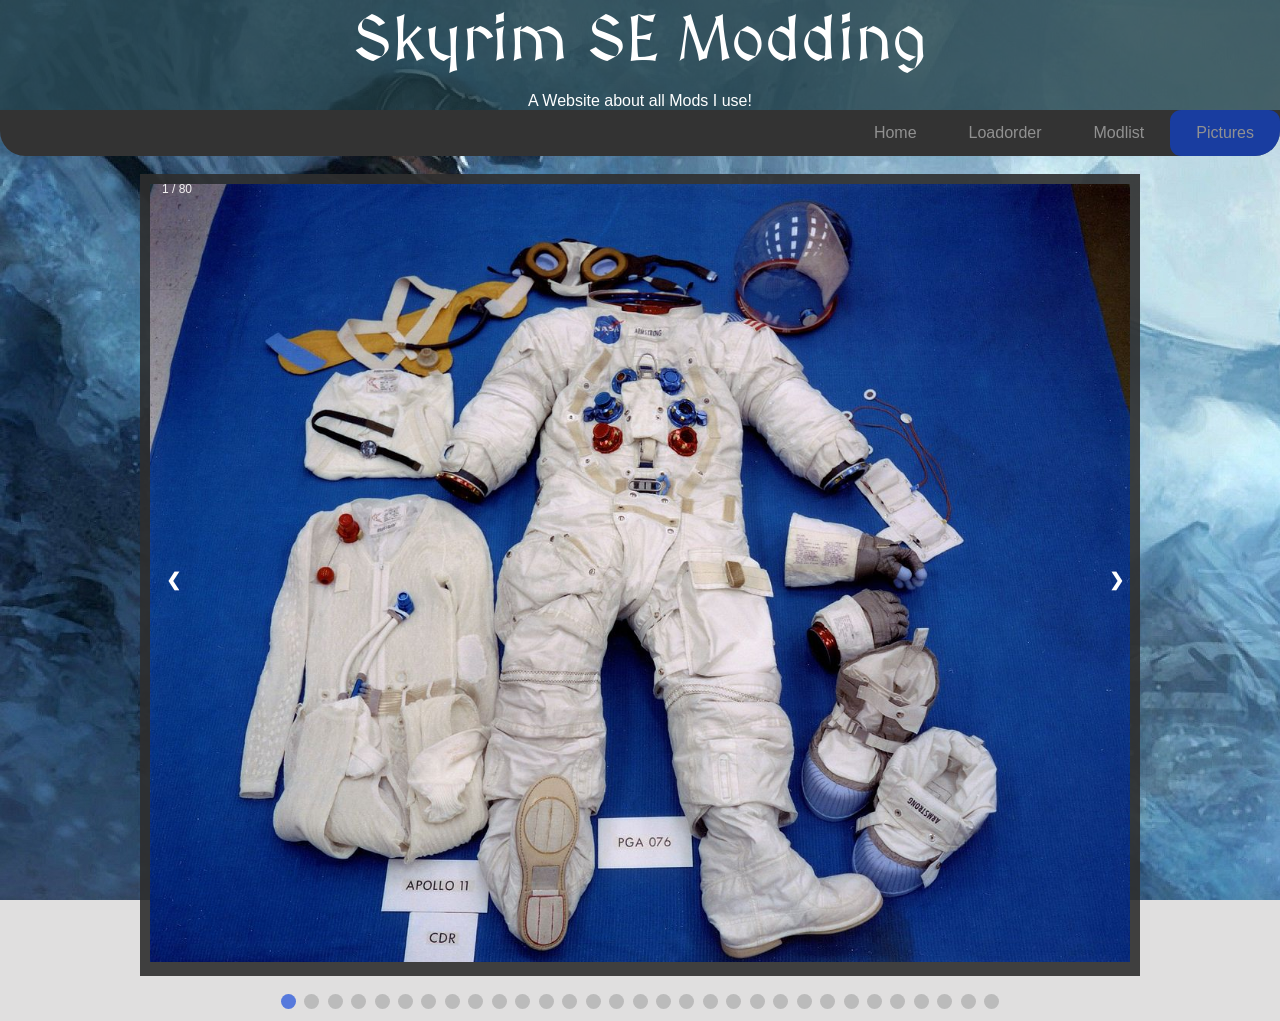
<file: Seite-Pictures.html>
<!DOCTYPE html>
<html>
<head>
    <link rel="stylesheet" href="Design-Pictures.css">
    <meta name="viewport" content="width=device-width, initial-scale=1">
    <script src="Design-Pictures.js" async></script>
<style>
 @import url('https://fonts.googleapis.com/css2?family=MedievalSharp&display=swap');
</style>
</head>

<body>
    
 <div class="header">
  <h1>Skyrim SE Modding</h1>
  <p class="p2">A Website about all Mods I use!</p>
</div>

<div class="topnav">
    <a class="active" href="Seite-Pictures.html">Pictures</a>
  <a href="Modliste.html">Modlist</a>
  <a href="Loadorder.html">Loadorder</a>
  <a href="index.html">Home</a>
  </div>
  <br>
<!-- Slideshow container -->
<div class="slideshow-container">

    <!-- Full-width images with number and caption text -->
    <div class="mySlides fade">
      <div class="numbertext">1 / 80</div>
      <img src="/Bilder/1280px-Apollo_11_space_suit.jpg" style="width:100%">
      <div class="text"></div>
    </div>
  
    <div class="mySlides fade">
      <div class="numbertext">2 / 80</div>
      <img src="/Bilder/M67dUT.jpg" style="width:100%">
      <div class="text"></div>
    </div>
  
    <div class="mySlides fade">
      <div class="numbertext">3 / 80</div>
      <img src="/Bilder/M67dUT.jpg" style="width:100%">
      <div class="text"></div>
    </div>
    <div class="mySlides fade">
        <div class="numbertext">4 / 80</div>
        <img src="/Bilder/M67dUT.jpg" style="width:100%">
        <div class="text"></div>
      </div>
      <div class="mySlides fade">
        <div class="numbertext">5 / 80</div>
        <img src="/Bilder/M67dUT.jpg" style="width:100%">
        <div class="text"></div>
      </div>
      <div class="mySlides fade">
        <div class="numbertext">6 / 80</div>
        <img src="/Bilder/M67dUT.jpg" style="width:100%">
        <div class="text"></div>
      </div>
      <div class="mySlides fade">
        <div class="numbertext">7 / 80</div>
        <img src="/Bilder/M67dUT.jpg" style="width:100%">
        <div class="text"></div>
      </div>
      <div class="mySlides fade">
        <div class="numbertext">8 / 80</div>
        <img src="/Bilder/M67dUT.jpg" style="width:100%">
        <div class="text"></div>
      </div>
      <div class="mySlides fade">
        <div class="numbertext">9 / 80</div>
        <img src="/Bilder/M67dUT.jpg" style="width:100%">
        <div class="text"></div>
      </div>
      <div class="mySlides fade">
        <div class="numbertext">10 / 80</div>
        <img src="/Bilder/M67dUT.jpg" style="width:100%">
        <div class="text"></div>
      </div>
      <div class="mySlides fade">
        <div class="numbertext">11 / 80</div>
        <img src="/Bilder/M67dUT.jpg" style="width:100%">
        <div class="text"></div>
      </div>
      <div class="mySlides fade">
        <div class="numbertext">12 / 80</div>
        <img src="/Bilder/M67dUT.jpg" style="width:100%">
        <div class="text"></div>
      </div>
      <div class="mySlides fade">
        <div class="numbertext">13 / 80</div>
        <img src="/Bilder/M67dUT.jpg" style="width:100%">
        <div class="text"></div>
      </div>
      <div class="mySlides fade">
        <div class="numbertext">14 / 80</div>
        <img src="/Bilder/M67dUT.jpg" style="width:100%">
        <div class="text"></div>
      </div>
      <div class="mySlides fade">
        <div class="numbertext">15 / 80</div>
        <img src="/Bilder/M67dUT.jpg" style="width:100%">
        <div class="text"></div>
      </div>
      <div class="mySlides fade">
        <div class="numbertext">16 / 80</div>
        <img src="/Bilder/M67dUT.jpg" style="width:100%">
        <div class="text"></div>
      </div>
      <div class="mySlides fade">
        <div class="numbertext">17 / 80</div>
        <img src="/Bilder/M67dUT.jpg" style="width:100%">
        <div class="text"></div>
      </div>
      <div class="mySlides fade">
        <div class="numbertext">18 / 80</div>
        <img src="/Bilder/M67dUT.jpg" style="width:100%">
        <div class="text"></div>
      </div>
      <div class="mySlides fade">
        <div class="numbertext">19 / 80</div>
        <img src="/Bilder/M67dUT.jpg" style="width:100%">
        <div class="text"></div>
      </div>
      <div class="mySlides fade">
        <div class="numbertext">20 / 80</div>
        <img src="/Bilder/M67dUT.jpg" style="width:100%">
        <div class="text"></div>
      </div>
      <div class="mySlides fade">
        <div class="numbertext">21 / 80</div>
        <img src="/Bilder/M67dUT.jpg" style="width:100%">
        <div class="text"></div>
      </div>
      <div class="mySlides fade">
        <div class="numbertext">22 / 80</div>
        <img src="/Bilder/M67dUT.jpg" style="width:100%">
        <div class="text"></div>
      </div>
  
    <!-- Next and previous buttons -->
    <a class="prev" onclick="plusSlides(-1)">&#10094;</a>
    <a class="next" onclick="plusSlides(1)">&#10095;</a>
  </div>
  <br>
  
  <!-- The dots/circles -->
  <div style="text-align:center">
    <span class="dot" onclick="currentSlide(1)"></span>
    <span class="dot" onclick="currentSlide(2)"></span>
    <span class="dot" onclick="currentSlide(3)"></span>
    <span class="dot" onclick="currentSlide(4)"></span>
    <span class="dot" onclick="currentSlide(5)"></span>
    <span class="dot" onclick="currentSlide(6)"></span>
    <span class="dot" onclick="currentSlide(7)"></span>
    <span class="dot" onclick="currentSlide(8)"></span>
    <span class="dot" onclick="currentSlide(9)"></span>
    <span class="dot" onclick="currentSlide(10)"></span>
    <span class="dot" onclick="currentSlide(11)"></span>
    <span class="dot" onclick="currentSlide(12)"></span>
    <span class="dot" onclick="currentSlide(13)"></span>
    <span class="dot" onclick="currentSlide(14)"></span>
    <span class="dot" onclick="currentSlide(15)"></span>
    <span class="dot" onclick="currentSlide(16)"></span>
    <span class="dot" onclick="currentSlide(17)"></span>
    <span class="dot" onclick="currentSlide(18)"></span>
    <span class="dot" onclick="currentSlide(19)"></span>
    <span class="dot" onclick="currentSlide(20)"></span>
    <span class="dot" onclick="currentSlide(21)"></span>
    <span class="dot" onclick="currentSlide(22)"></span>
    <span class="dot" onclick="currentSlide(23)"></span>
    <span class="dot" onclick="currentSlide(24)"></span>
    <span class="dot" onclick="currentSlide(25)"></span>
    <span class="dot" onclick="currentSlide(26)"></span>
    <span class="dot" onclick="currentSlide(27)"></span>
    <span class="dot" onclick="currentSlide(28)"></span>
    <span class="dot" onclick="currentSlide(29)"></span>
    <span class="dot" onclick="currentSlide(30)"></span>
    <span class="dot" onclick="currentSlide(31)"></span>

    
  </div>
  
</body>
</html>















</html>
</file>
<file: Design-Hauptseite.css>
* {
    box-sizing: border-box;
    justify-content: space-between;
  }
  body {
    font-family: Arial;
    paddings: 0px;
    background: rgb(44, 44, 44);
    background-image: url("/Bilder/Hintergrundbild.jpg");
    background-attachment: fixed;
    margin-left: 0px;
    margin-right: 0px;
    margin-top: 0px;
  }
  
  /* Header/Blog Title */
  .header {
    text-align: center;
    background: rgba(32, 61, 68, 0.767);
    position: center;
    align-items: center;
    padding: 0px;
    padding-right: 0;
    padding-left: 0;
    margin: auto;
    display: block;
    margin-top: 20px;
    widtxh: 956px;
    border-radiusp: 20px;
    margin-top: 0px;
        }
  .header h1 {
    font-size: 64px;
    font-family: 'MedievalSharp', cursive;
    font-weight: 500;
    color: white;
    margin-top: 0px;
    margin-bottom: 0px;
  }
  
  /* Style the top navigation bar */
  .topnav {
    overflow: hidden;
    background-color: #333;
    font-family: -apple-system, BlinkMacSystemFont, 'Segoe UI', Roboto, Oxygen, Ubuntu, Cantarell, 'Open Sans', 'Helvetica Neue', sans-serif;
    margin:auto;
     border-right-width: 80px;
     padding-right: 0px;
     widthx: 956px;
     borders: 5px;
     border-radius: 0px 0px 25px 25px;
    margin-top: 0px;

  }
  
  /* Style the topnav links */
  .topnav a {
    float: right;
    display: flex;
    color: #919191;
    text-align: center;
    padding: 14px 26px ;
    text-decoration: none;
    border-radius:  10px 10px 10px 10px;
    transition: 0.6s;
    
  }                 

    /* Change color on hover */
  .topnav a:hover {
    background-color: #ddd;
    color: rgb(29, 115, 214);
    border-radius: 0.5rem;
  }
  
  /* Create two unequal columns that floats next to each other */
  /* Left column */
  .columnn {   
    float: left;
    width: 75%;
    text-align: center;
    color:white;
  }
  
  /* Right column */
  .rightcolumn {
    float: left;
    width: 10%;
    background-color: rgba(241, 241, 241, 0);
    
  }
  
  /* Fake image */
  .fakeimg {
    background-color: #aaa;
    width: 100%;
    padding: 30px;
    background-image: url(/Bilder/943148.jpg);
    height: auto;
    color:white;
    height: 1080px;
  }
  .fakeimg2 {
    background-color: #aaa;
    width: 100%;
    padding: 15px;
    background-image: url(/Bilder/Download2.gif);

  }
  .fakeimg3{
    background-color: #aaa;
    width: 100%;
    padding: 15px;
    
  }
  /* Add a card effect for articles */
  .card {
    display:block;
    text-align: center;
    background: rgba(46, 46, 46, 0.9);
    position: center;
    align-items: center;
    padding: ;
    padding-right: 0;
    padding-left: 0;
    margin: auto;
    display: block;
    margin-top: 20px;
    width: 956px;
    border-left: 4rem;
    color:white;
  }
  
  /* Clear floats after the columns */
  .row:after {
    content: "";
    display: table;
    clear: both;
  }
  
  /* Footer */
  .footer {
    padding: 0px;
    text-align: center;
    background: rgba(221, 221, 221, 0.75);
     margin:auto;
    display;
    
  }
  
  /* Responsive layout - when the screen is less than 800px wide, make the two columns stack on top of each other instead of next to each other */
  @media screen and (max-width: 800px) {
    .leftcolumn, .rightcolumn {   
      width: 100%;
      padding: 0;
    }
  }
  
  /* Responsive layout - when the screen is less than 400px wide, make the navigation links stack on top of each other instead of next to each other */
  @media screen and (max-width: 400px) {
    .topnav a {
      float: none;
      width: 100%;
    }
  }
  .p2{
    color: white;
    margin-bottom: 0px;
  }
  .active {
    background: rgba(12, 66, 218, 0.651);
  }
</file>
<file: Design-Loadorder.css>
* {
    box-sizing: border-box;
    justify-content: space-between;
  }
  body {
    font-family: Arial;
    paddings: 0px;
    background: rgb(100, 98, 98, 0.2);
    background-image: url("/Bilder/Hintergrundbild.jpg");
    background-attachment: fixed;
    margin-left: 0px;
    margin-right: 0px;
    margin-top: 0px;
    
  }
  
  /* Header/Blog Title */
  .header {
    text-align: center;
    background: rgba(32, 61, 68, 0.767);
    position: center;
    align-items: center;
    padding: 0px;
    padding-right: 0;
    padding-left: 0;
    margin: auto;
    display: block;
    margin-top: 20px;
    widtxh: 956px;
    border-radiusp: 20px;
    margin-top: 0px;
        }
  .header h1 {
    font-size: 64px;
    font-family: 'MedievalSharp', cursive;
    font-weight: 500;
    color: white;
    margin-top: 0px;
    margin-bottom: 0px;
  }
  
  /* Style the top navigation bar */
  .topnav {
    overflow: hidden;
    background-color: #333;
    font-family: -apple-system, BlinkMacSystemFont, 'Segoe UI', Roboto, Oxygen, Ubuntu, Cantarell, 'Open Sans', 'Helvetica Neue', sans-serif;
    margin:auto;
     border-right-width: 80px;
     padding-right: 0px;
     widthx: 956px;
     borders: 5px;
     border-radius: 0px 0px 25px 25px;
    margin-top: 0px;

  }
  
  /* Style the topnav links */
  .topnav a {
    float: right;
    display: block;
    color: #919191;
    text-align: center;
    padding: 14px 26px ;
    text-decoration: none;
    border-radius:  0.7rem;
    transition: 0.6s;
    
  }                 

    /* Change color on hover */
  .topnav a:hover {
    background-color: #ddd;
    color: rgb(29, 115, 214);
    border-radius: 0.5rem;
  }
  .body_loadorder{
      display:block;
      text-align: center;
      background: rgba(46, 46, 46, 0.9);
      position: center;
      align-items: center;
      padding: ;
      padding-right: 0;
      padding-left: 0;
      margin: auto;
      display: block;
      margin-top: 20px;
      width: 956px;
      border-left: 4rem;
      color: white;
      
  }   
  .BildLoadorder{
      padding-bottom: 10px;
      margin-bottom: auto;
      
  }
  .active{
    background: rgba(12, 66, 218, 0.651);
  }
  .p2{
    color:white;
     margin-bottom: 0px;
  }
</file>
<file: Design-Modliste.css>
{
    box-sizing: border-box;
    justify-content: space-between;
  }
  body {
    font-family: Arial;
    paddings: 0px;
    background: rgb(100, 98, 98, 0.2);
    background-image: url("/Bilder/Hintergrundbild.jpg");
    background-attachment: fixed;
    margin-left: 0px;
    margin-right: 0px;
    margin-top: 0px;
  }
  
  /* Header/Blog Title */
  .header {
    text-align: center;
    background: rgba(32, 61, 68, 0.767);
    position: center;
    align-items: center;
    padding: 0px;
    padding-right: 0;
    padding-left: 0;
    margin: auto;
    display: block;
    margin-top: 20px;
    widtxh: 956px;
    border-radiusp: 20px;
    margin-top: 0px;
        }
  .header h1 {
    font-size: 64px;
    font-family: 'MedievalSharp', cursive;
    font-weight: 500;
    color: white;
    margin-top: 0px;
    margin-bottom: 0px;
  }
  
  /* Style the top navigation bar */
  .topnav {
    overflow: hidden;
    background-color: #333;
    font-family: -apple-system, BlinkMacSystemFont, 'Segoe UI', Roboto, Oxygen, Ubuntu, Cantarell, 'Open Sans', 'Helvetica Neue', sans-serif;
    margin:auto;
     border-right-width: 80px;
     padding-right: 0px;
     widthx: 956px;
     borders: 5px;
     border-radius: 0px 0px 25px 25px;
    margin-top: 0px;
    
    

  }
  
  /* Style the topnav links */
  .topnav a {
    float: right;
    display: block;
    color: #919191;
    text-align: center;
    padding: 14px 26px ;
    text-decoration: none;
    border-radius:  0.7rem;
    transition: 0.6s;
    
    
  }                 

    /* Change color on hover */
  .topnav a:hover {
    background-color: #ddd;
    color: rgb(29, 115, 214);
    border-radius: 0.5rem;
            ;
            
          } 
    
  }
  

  .column {   
    float: left;
    width: 75%;
    text-align: center;
    

  }
  .activetopnav {
    background: rgba(12, 66, 218, 0.651);
  }
  .textbox {
    background-color:rgba(255, 255, 255, 0);
    width: 956px;
    
    padding: 10px;
    margin: auto;
    display: block;
    margin-top: 20px;
    border-width: 40px; 
   background-color: rgba(75, 62, 62, 0.87);
   border-radius: .2px;
}
.p2{
  color:white;
  margin-bottom: 0px;
}
.collapsible {
  background-color: #777;
  color: white;
  cursor: pointer;
  padding: 18px;
  width: 100%;
  border: none;
  text-align: left;
  outline: none;
  font-size: 15px;
  border-radius: 20px 20px 0px 0px;
}

.active, .collapsible:hover {
  background-color: #555;
}

.collapsible:after {
  content: '\002B';
  color: rgb(0, 0, 0);
  font-weight: bold;
  float: right;
  margin-left: 5px;
}

.active:after {
  content: "\2212";
}

.content {
  padding: 0 18px;
  max-height: 0;
  overflow: hidden;
  transition: max-height 0.2s ease-out;
  background-color: #d4d4d467;
  border-radius: 0px 0px 0px 20px;
  color:white;
}
.box_accordion{
  display:block;
      text-align: center;
      background: rgb(0, 0, 0, 0);
      position: center;
      align-items: center;
      padding: ;
      padding-right: 0;
      padding-left: 0;
      margin: auto;
      display: block;
      margin-top: 20px;
      width: 956px;
      border-left: 4rem;
}
.boxfuerbox{
  display:block;
      text-align: center;
      background: rgba(46, 46, 46, 0.9);
      position: center;
      align-items: center;
      padding: ;
      padding-right: 0;
      padding-left: 0;
      margin: auto;
      display: block;
      margin-top: 20px;
      width: 980px;
      border-lesft: 4rem;
}
</file>
<file: Design-Pictures.css>
* {
    box-sizing: border-box;
    justify-content: space-between;
  }
  body {
    font-family: Arial;
    paddings: 0px;
    background: rgb(100, 98, 98, 0.2);
    background-image: url("/Bilder/Hintergrundbild.jpg");
    background-attachment: fixed;
    margin-left: 0px;
    margin-right: 0px;
    margin-top: 0px;
  }
  
  /* Header/Blog Title */
  .header {
    text-align: center;
    background: rgba(32, 61, 68, 0.767);
    position: center;
    align-items: center;
    padding: 0px;
    padding-right: 0;
    padding-left: 0;
    margin: auto;
    display: block;
    margin-top: 20px;
    widtxh: 956px;
    border-radiusp: 20px;
    margin-top: 0px;
        }
  .header h1 {
    font-size: 64px;
    font-family: 'MedievalSharp', cursive;
    font-weight: 500;
    color: white;
    margin-top: 0px;
    margin-bottom: 0px;
  }
  
  /* Style the top navigation bar */
  .topnav {
    overflow: hidden;
    background-color: #333;
    font-family: -apple-system, BlinkMacSystemFont, 'Segoe UI', Roboto, Oxygen, Ubuntu, Cantarell, 'Open Sans', 'Helvetica Neue', sans-serif;
    margin:auto;
     border-right-width: 80px;
     padding-right: 0px;
     widthx: 956px;
     borders: 5px;
     border-radius: 0px 0px 25px 25px;
    margin-top: 0px;

  }
  
  /* Style the topnav links */
  .topnav a {
    float: right;
    display: block;
    color: #919191;
    text-align: center;
    padding: 14px 26px ;
    text-decoration: none;
    border-radius:  0.7rem;
    transition: 0.6s;
    
  }                 

    /* Change color on hover */
  .topnav a:hover {
    background-color: #ddd;
    color: rgb(29, 115, 214);
    border-radius: 0.5rem;
  }
  * {box-sizing:border-box}

  /* Slideshow container */
  .slideshow-container {
    max-width: 1000px;
    position: relative;
    margin: auto;
    background-color: rgba(46, 46, 46, 0.9);
    padding: 10px;
  }
  
  /* Hide the images by default */
  .mySlides {
    display: none;
  }
  
  /* Next & previous buttons */
  .prev, .next {
    cursor: pointer;
    position: absolute;
    top: 50%;
    width: auto;
    margin-top: -22px;
    padding: 16px;
    color: rgb(255, 255, 255);
    font-weight: bold;
    font-size: 18px;
    transition: 0.6s ease;
    border-radius: 0 3px 3px 0;
    user-select: none;
      }
  
  /* Position the "next button" to the right */
  .next {
    right: 0;
    border-radius: 3px 0 0 3px;
    
  }
  
  /* On hover, add a black background color with a little bit see-through */
  .prev:hover, .next:hover {
    background-color: rgba(0,0,0,0.8);
  }
  
  /* Caption text */
  .text {
    color: #f2f2f2;
    font-size: 15px;
    padding: 8px 12px;
    position: absolute;
    bottom: 8px;
    width: 100%;
    text-align: center;
  }
  
  /* Number text (1/3 etc) */
  .numbertext {
    color: #f2f2f2;
    font-size: 12px;
    padding: 8px 12px;
    position: absolute;
    top: 0;
  }
  
  /* The dots/bullets/indicators */
  .dot {
    cursor: pointer;
    height: 15px;
    width: 15px;
    margin: 0 2px;
    background-color: #bbb;
    border-radius: 50%;
    display: inline-block;
    transition: background-color 0.6s ease;
  }
  
  .active, .dot:hover {
    background-color: #717171;
  }
  
  /* Fading animation */
  .fade {
    -webkit-animation-name: fade;
    -webkit-animation-duration: 1.5s;
    animation-name: fade;
    animation-duration: 1.5s;
  }
  
  @-webkit-keyframes fade {
    from {opacity: .4}
    to {opacity: 1}
  }
  
  @keyframes fade {
    from {opacity: .4}
    to {opacity: 1}
  }
  .active{
    background: rgba(12, 66, 218, 0.651);
  
  }
  .p2{
    color: white;
    margin-bottom: 0px;
  }
</file>
